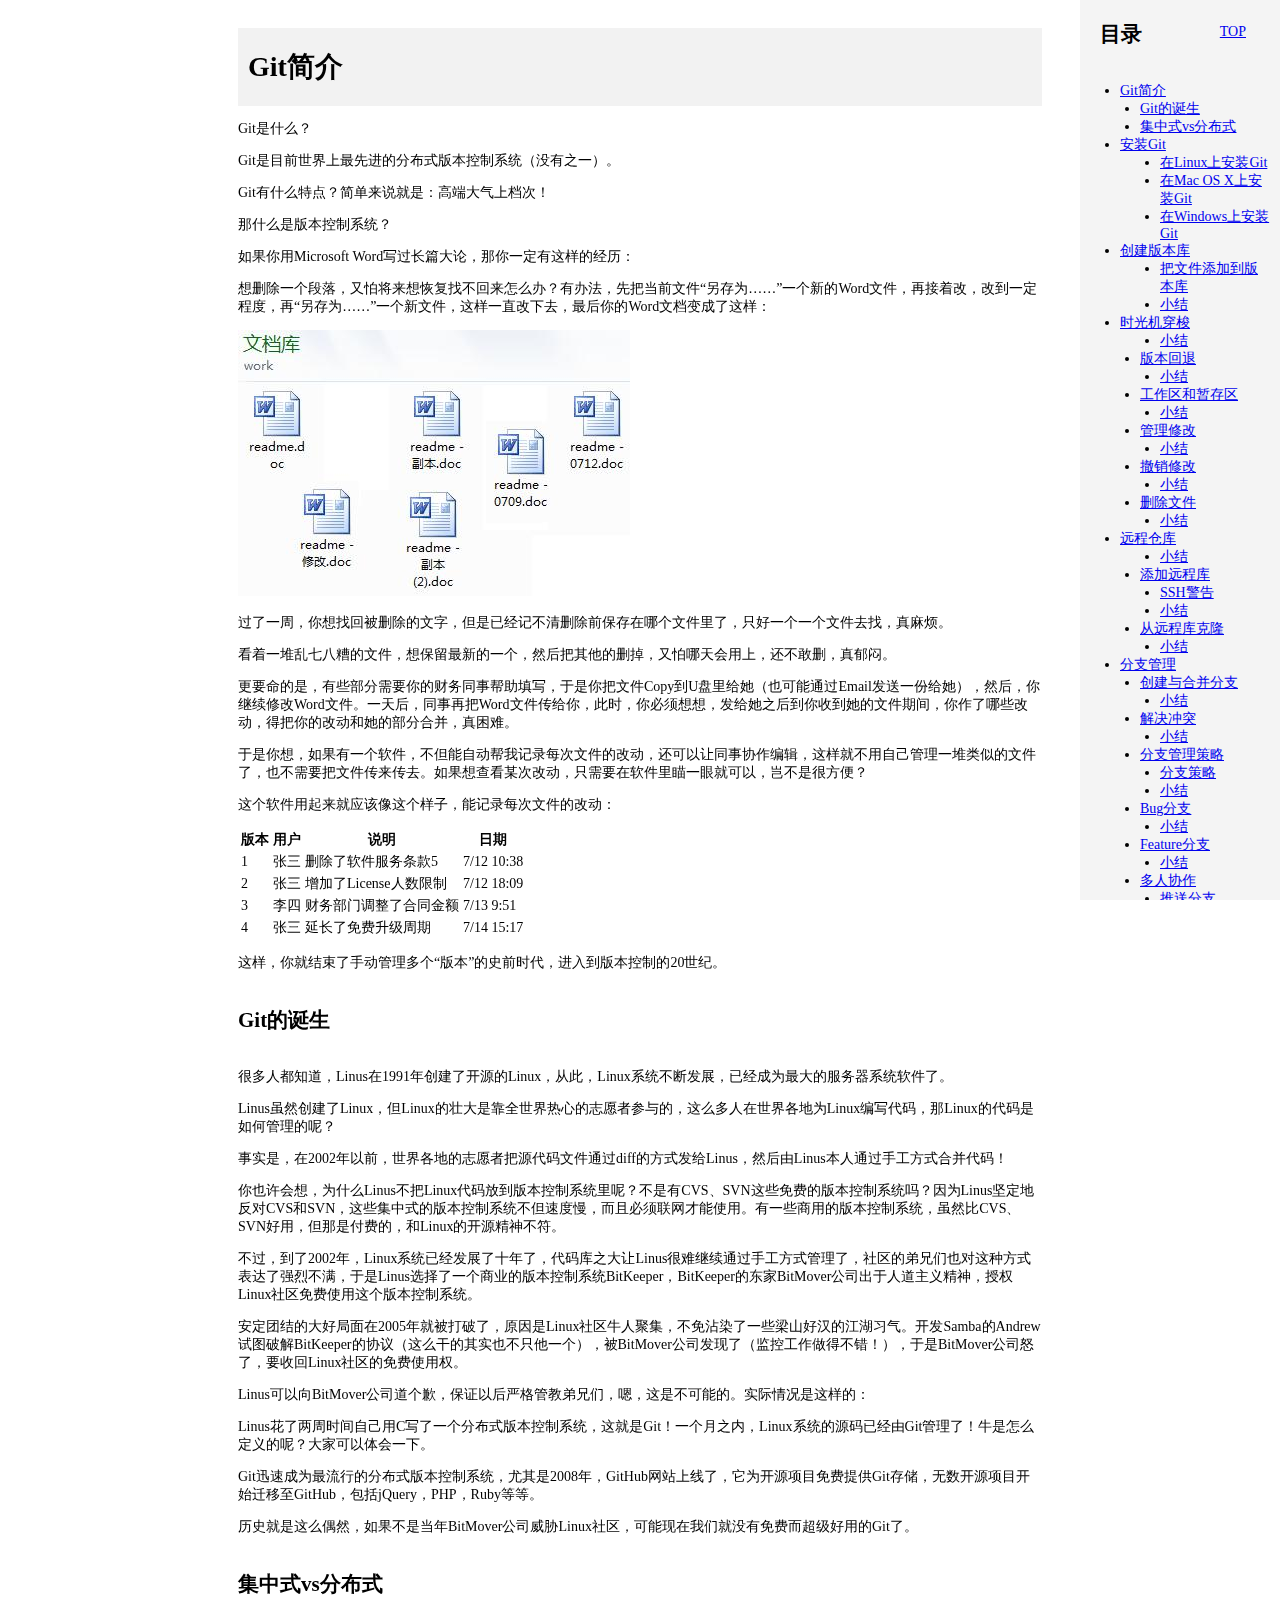
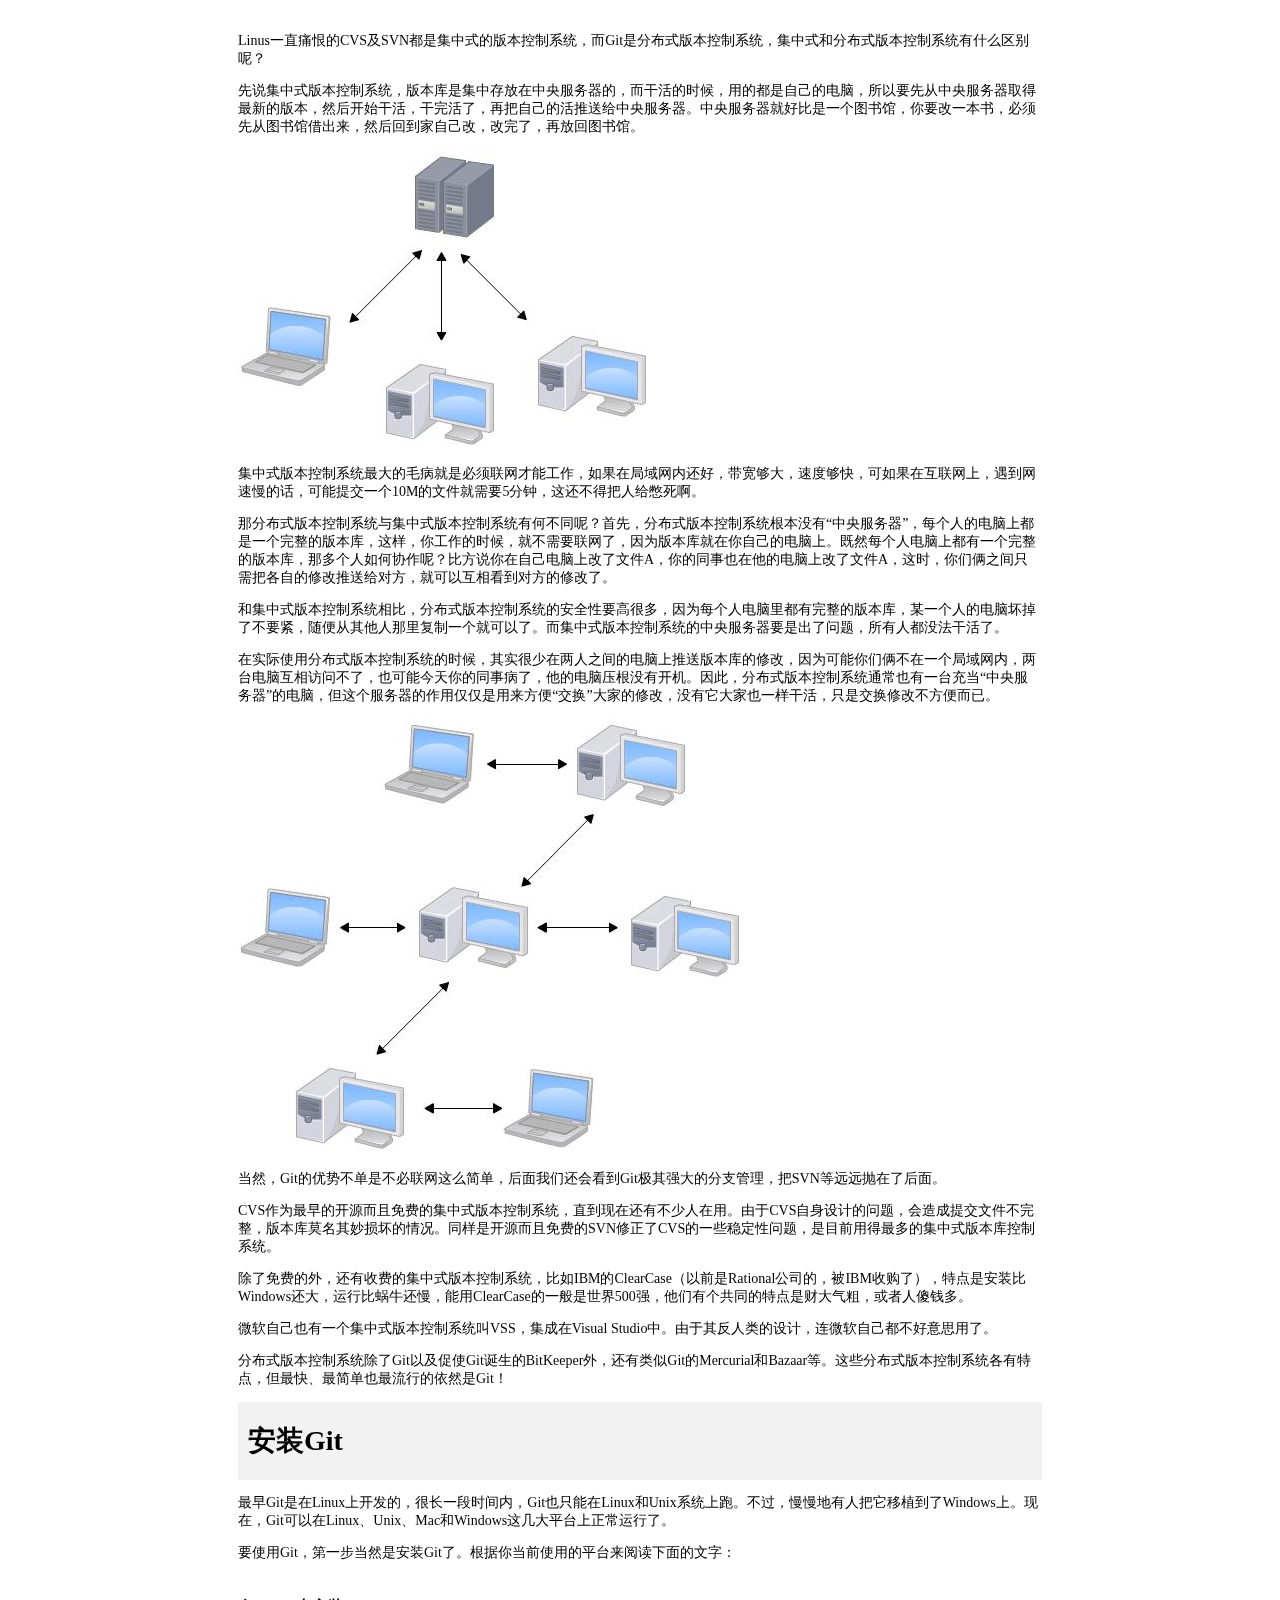
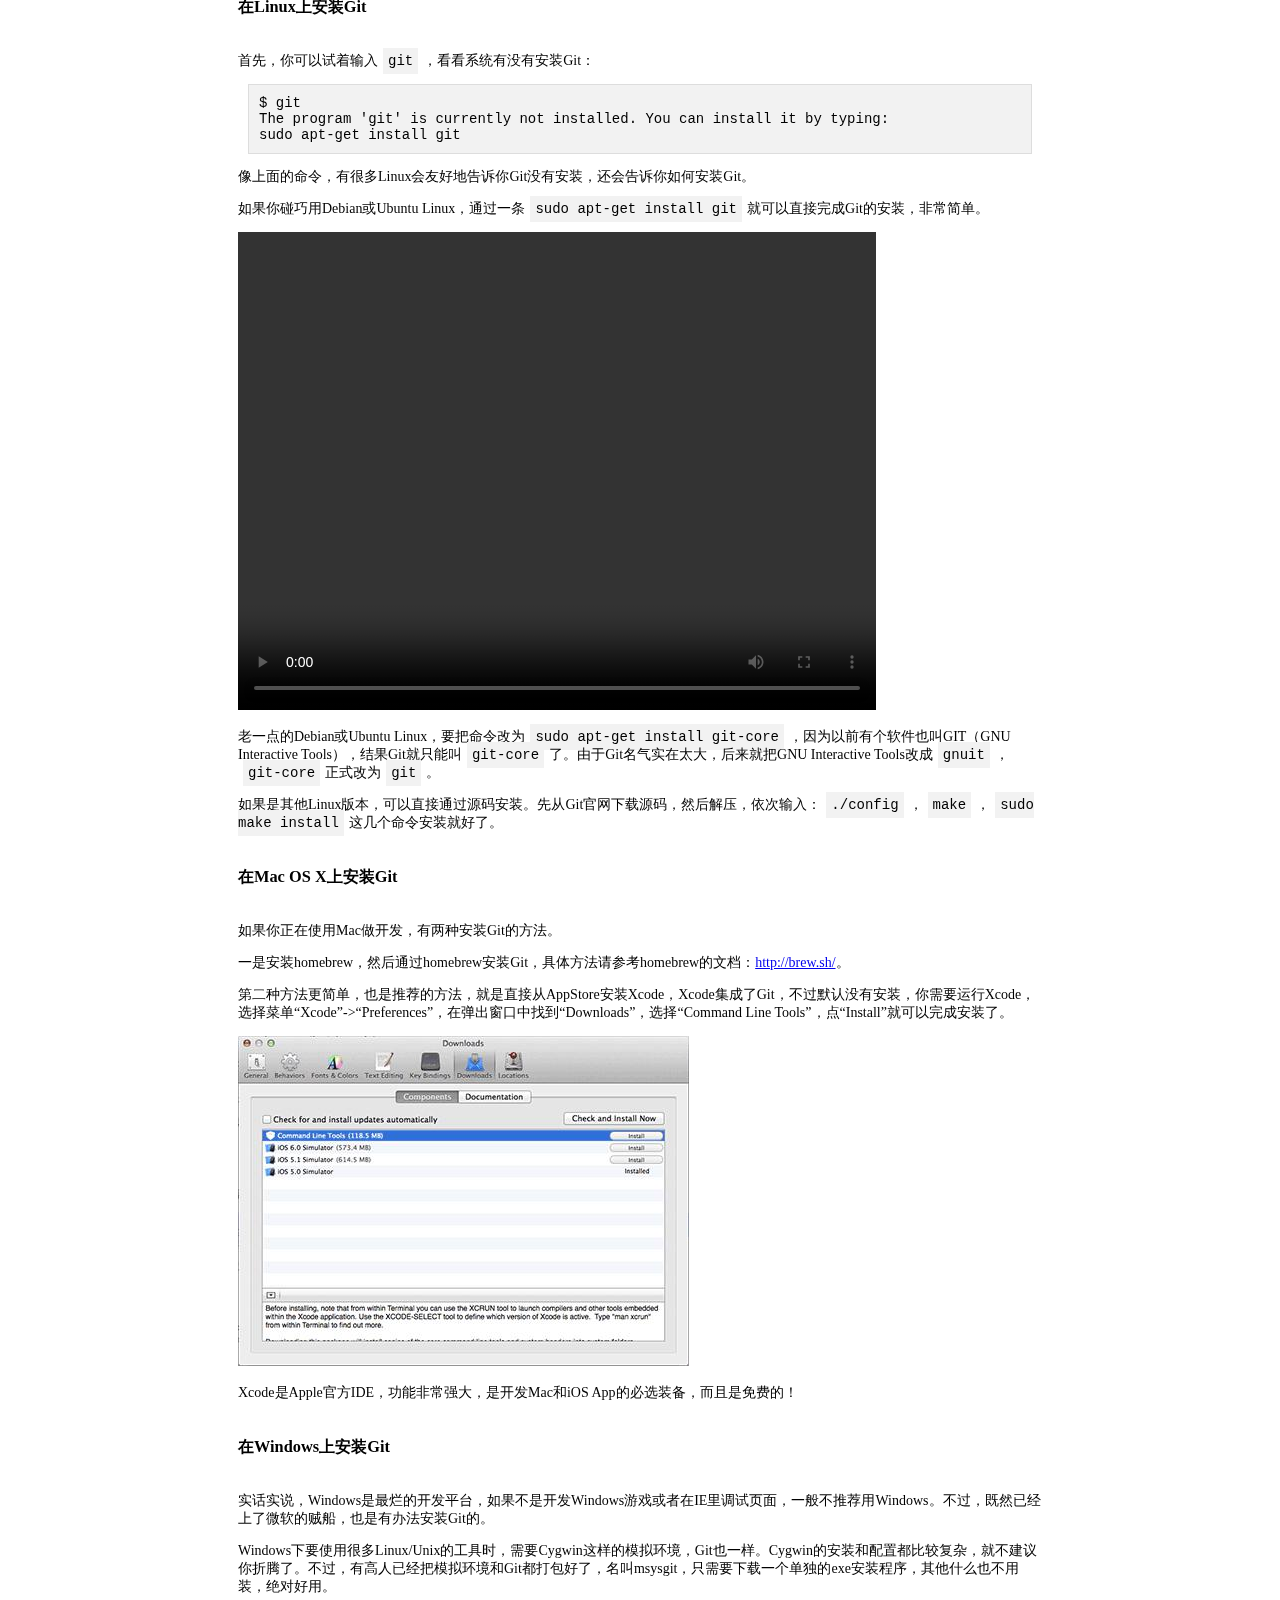
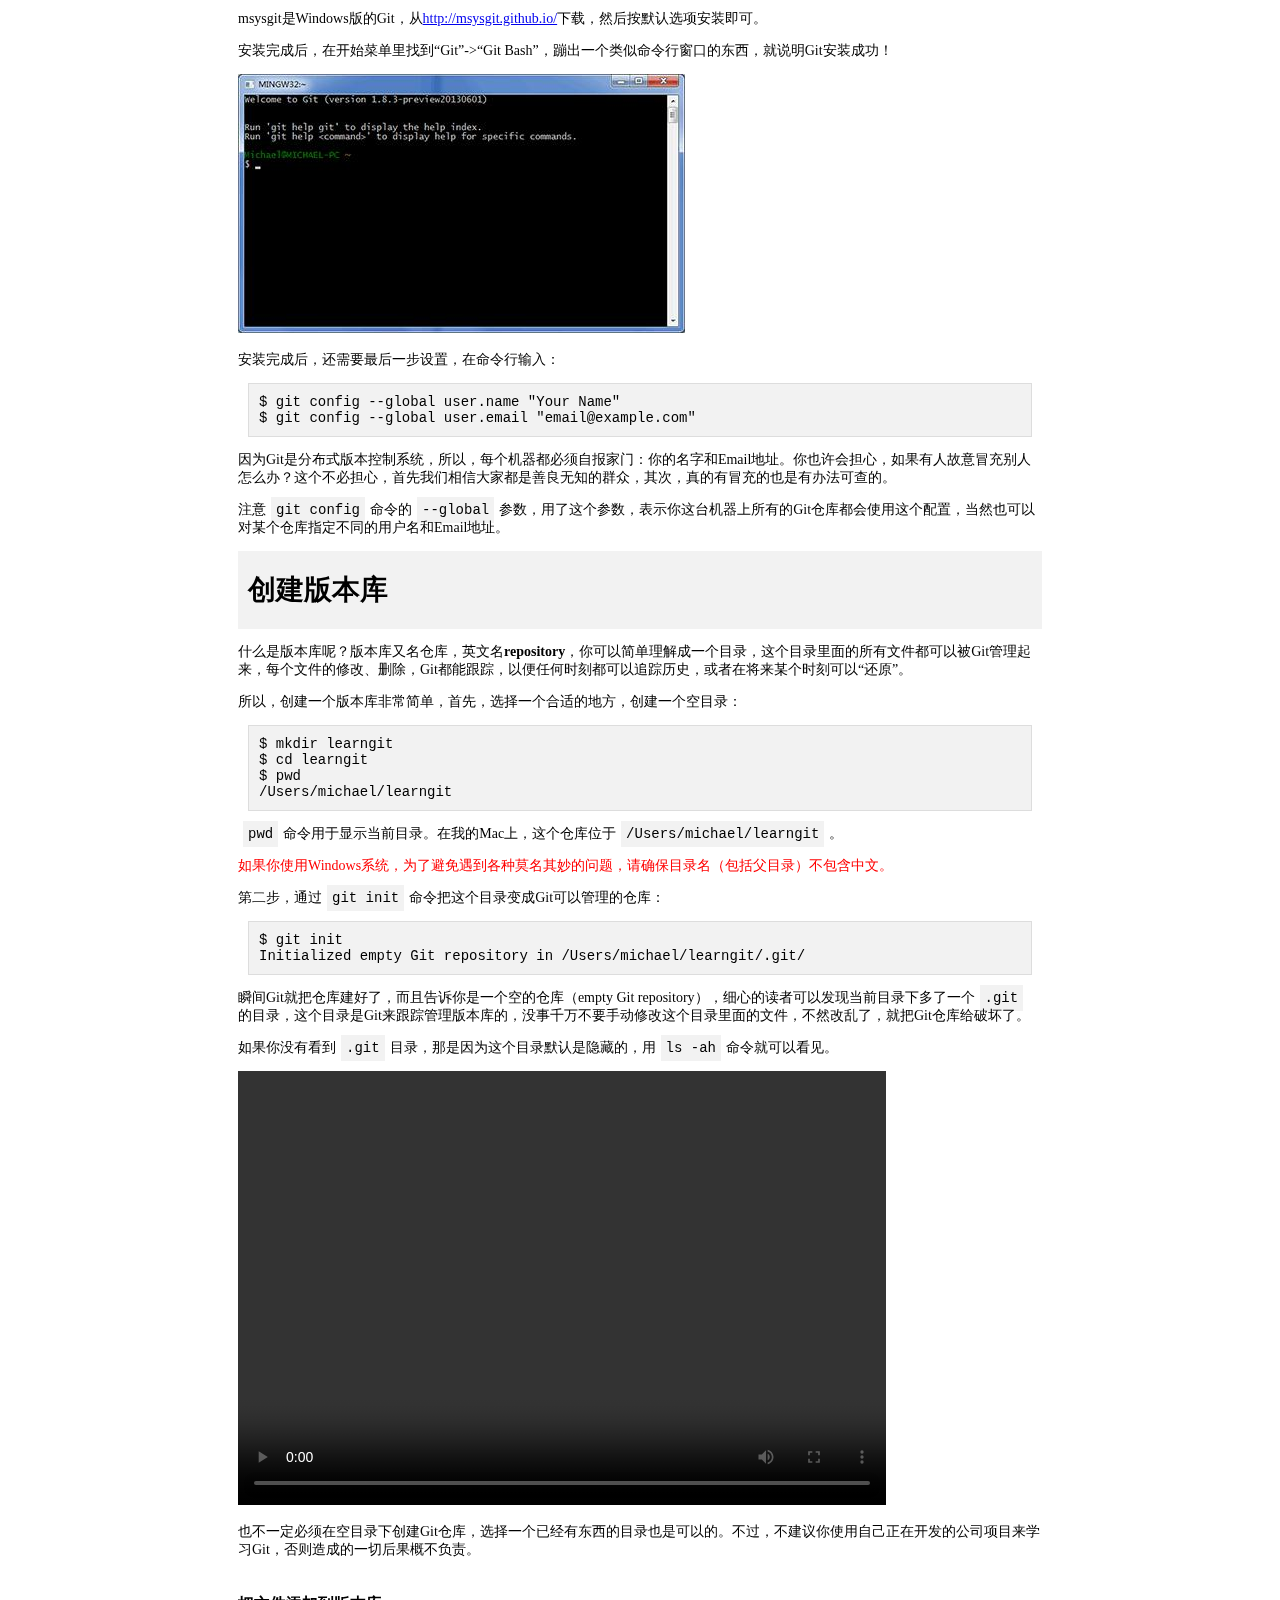
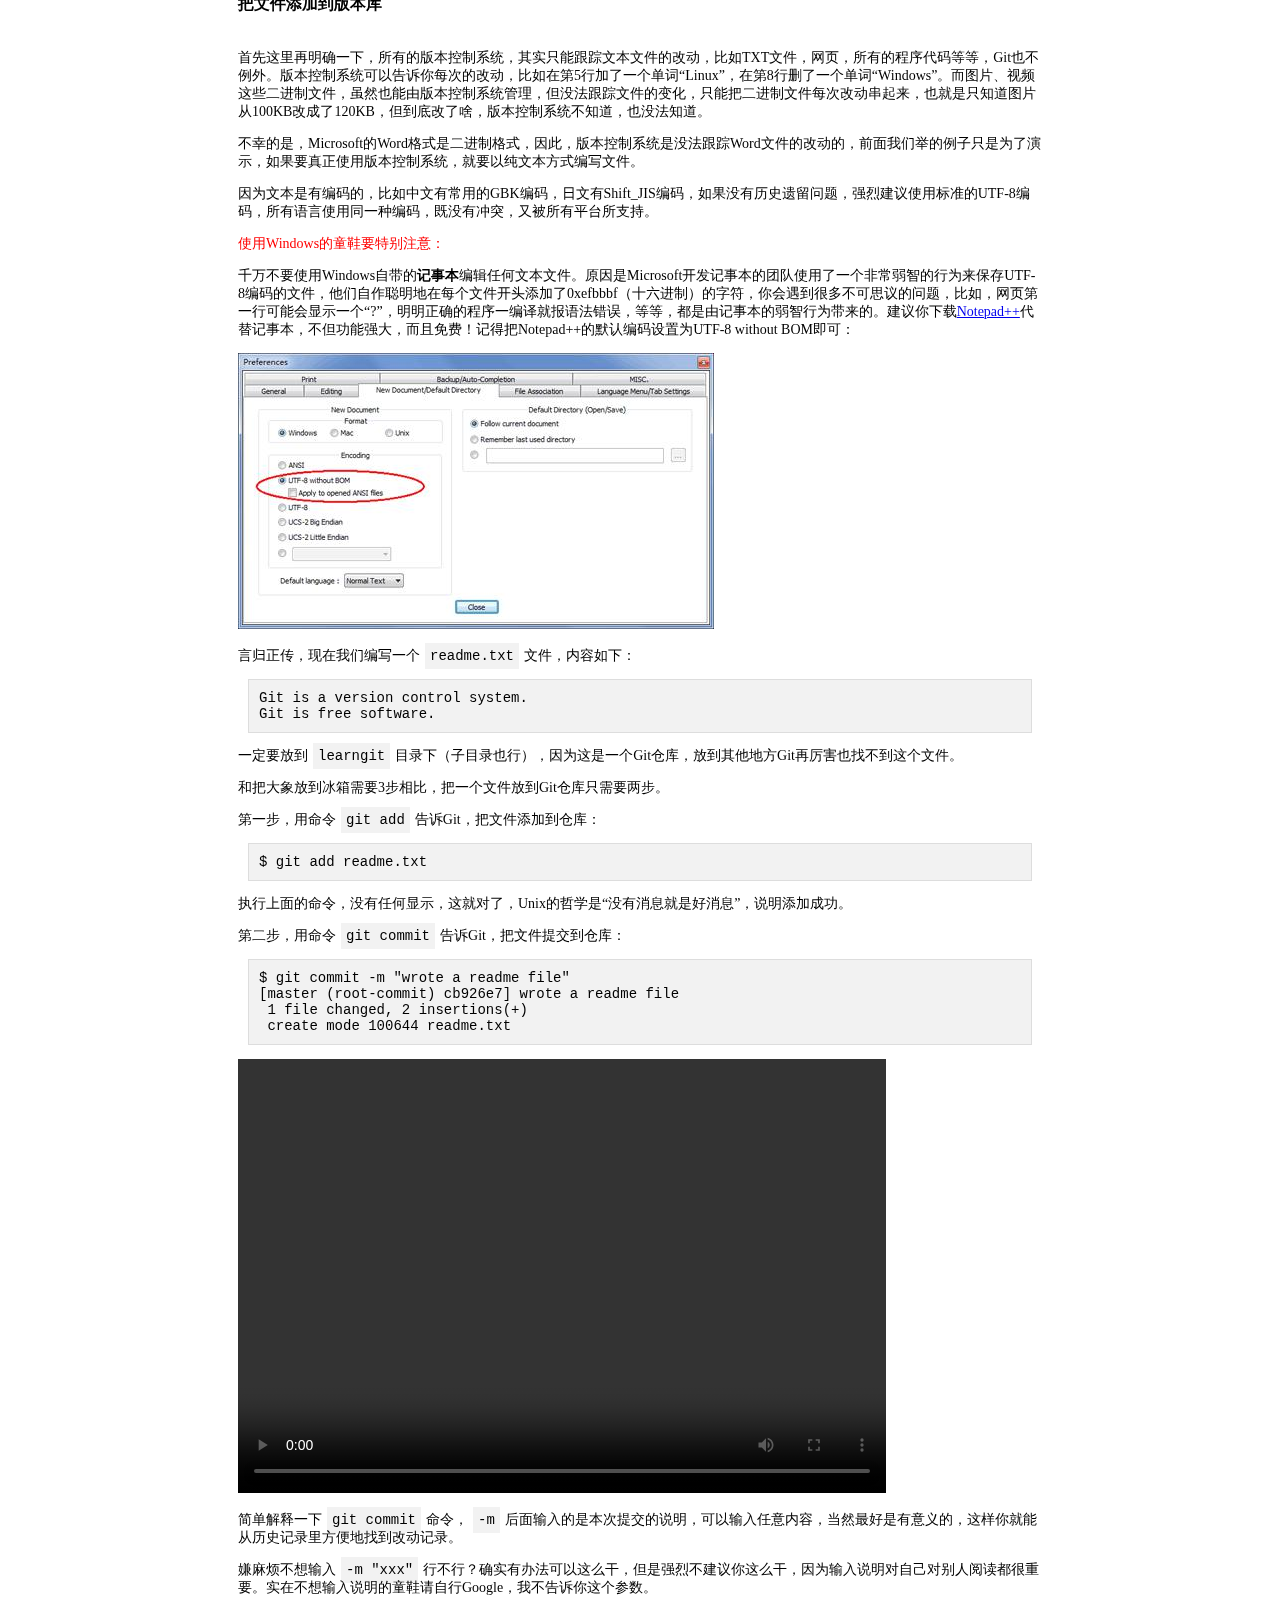
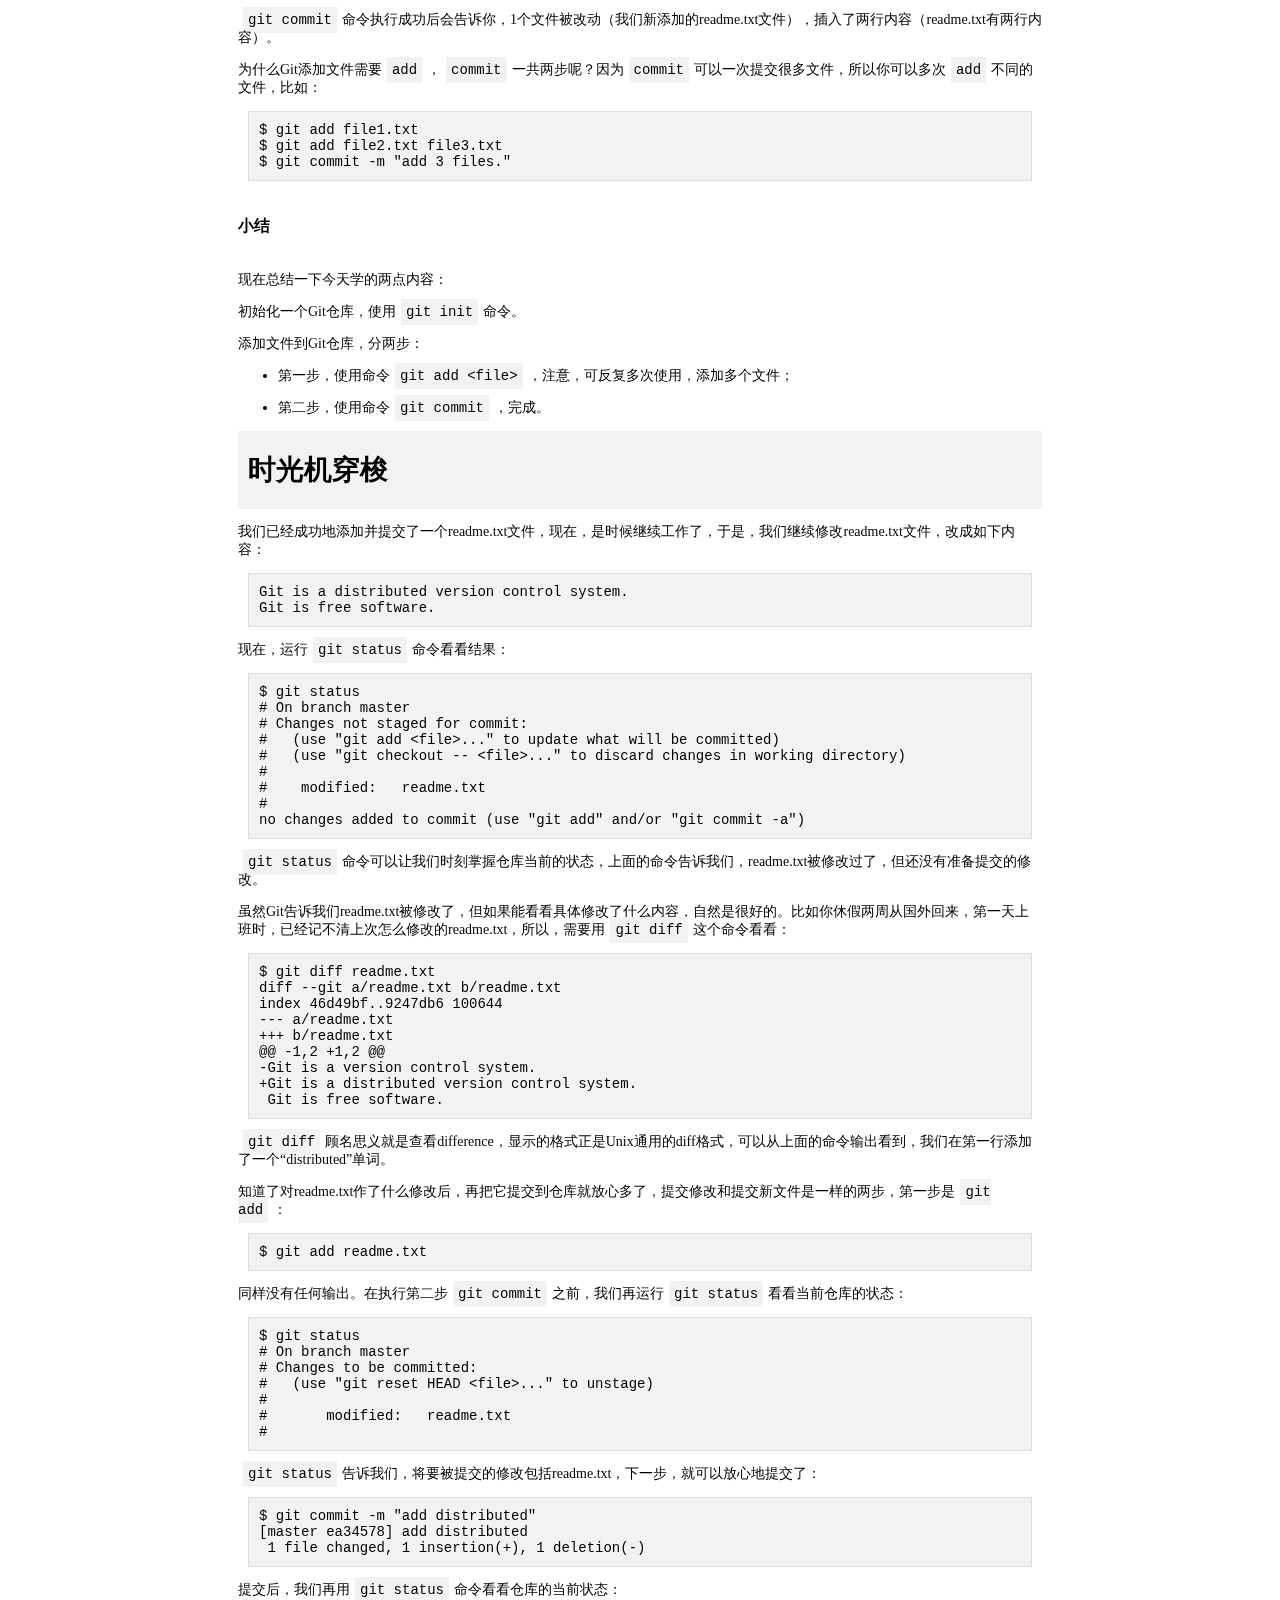
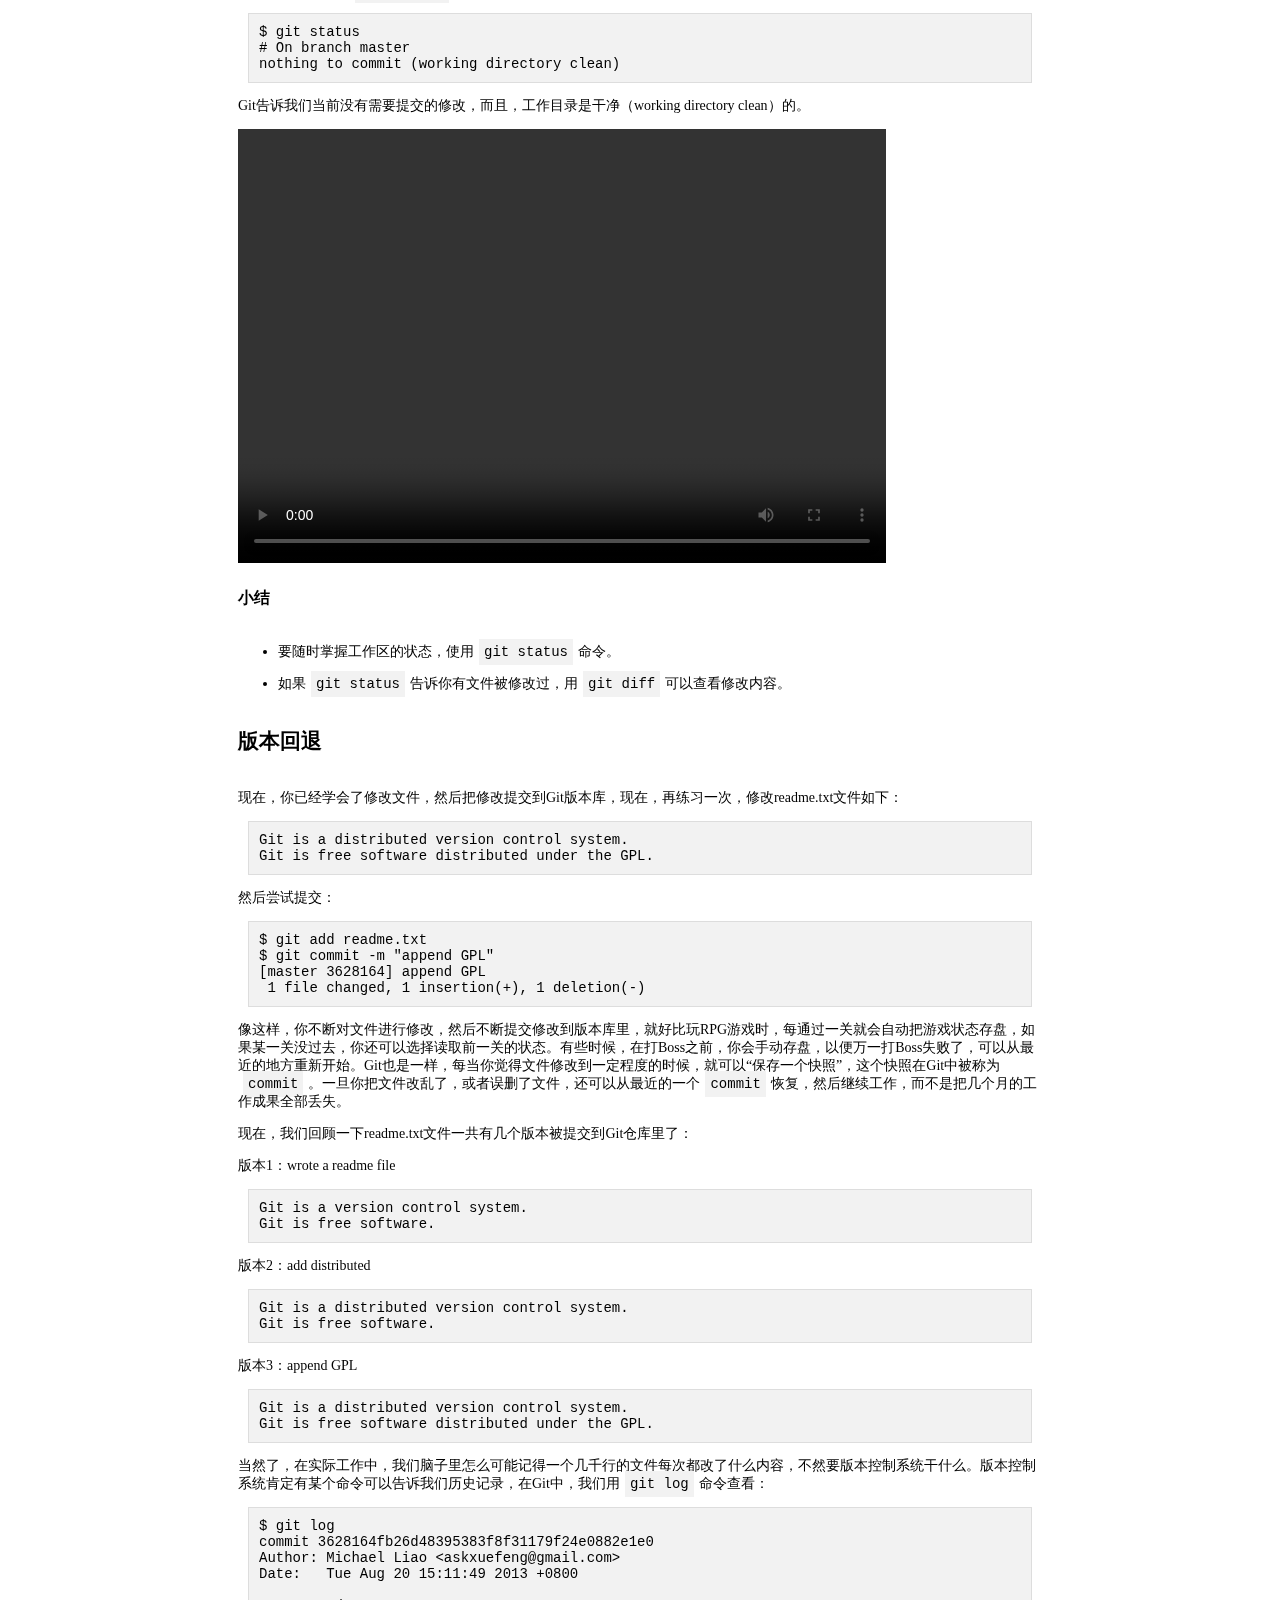
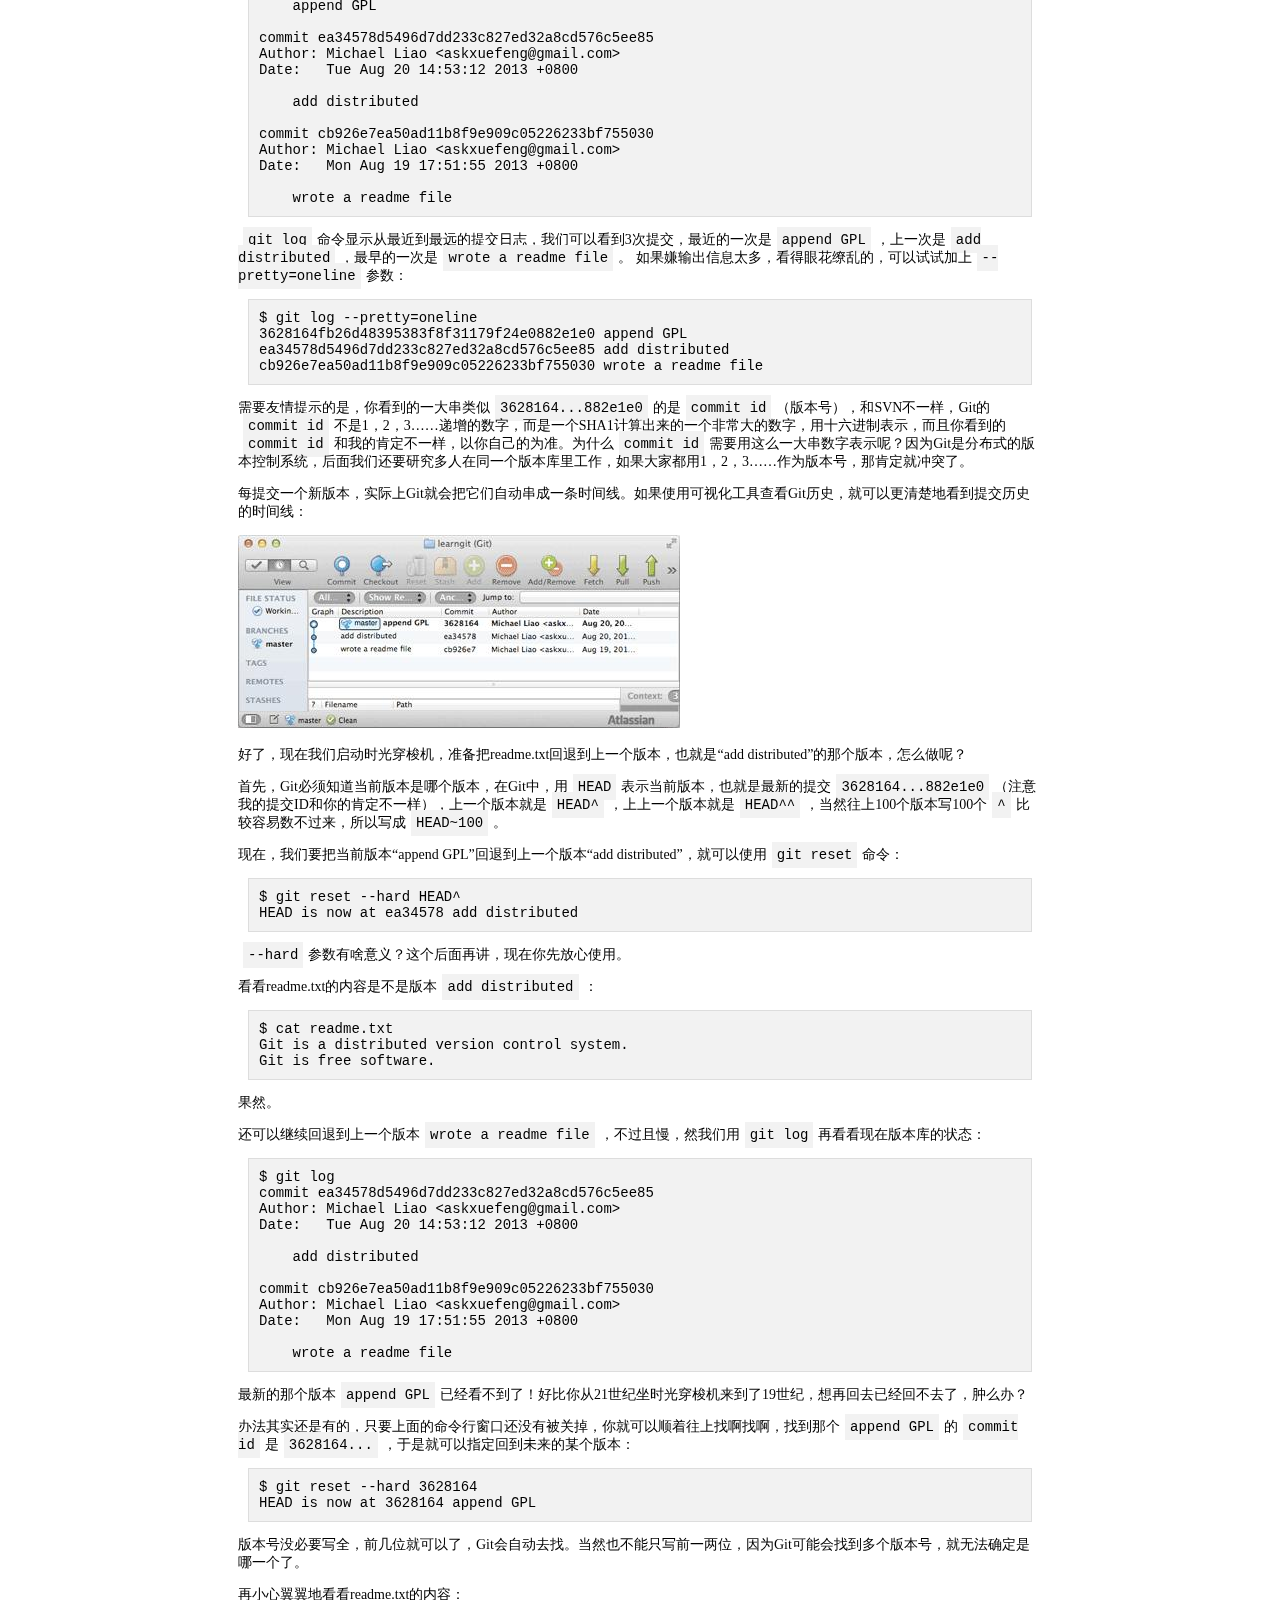
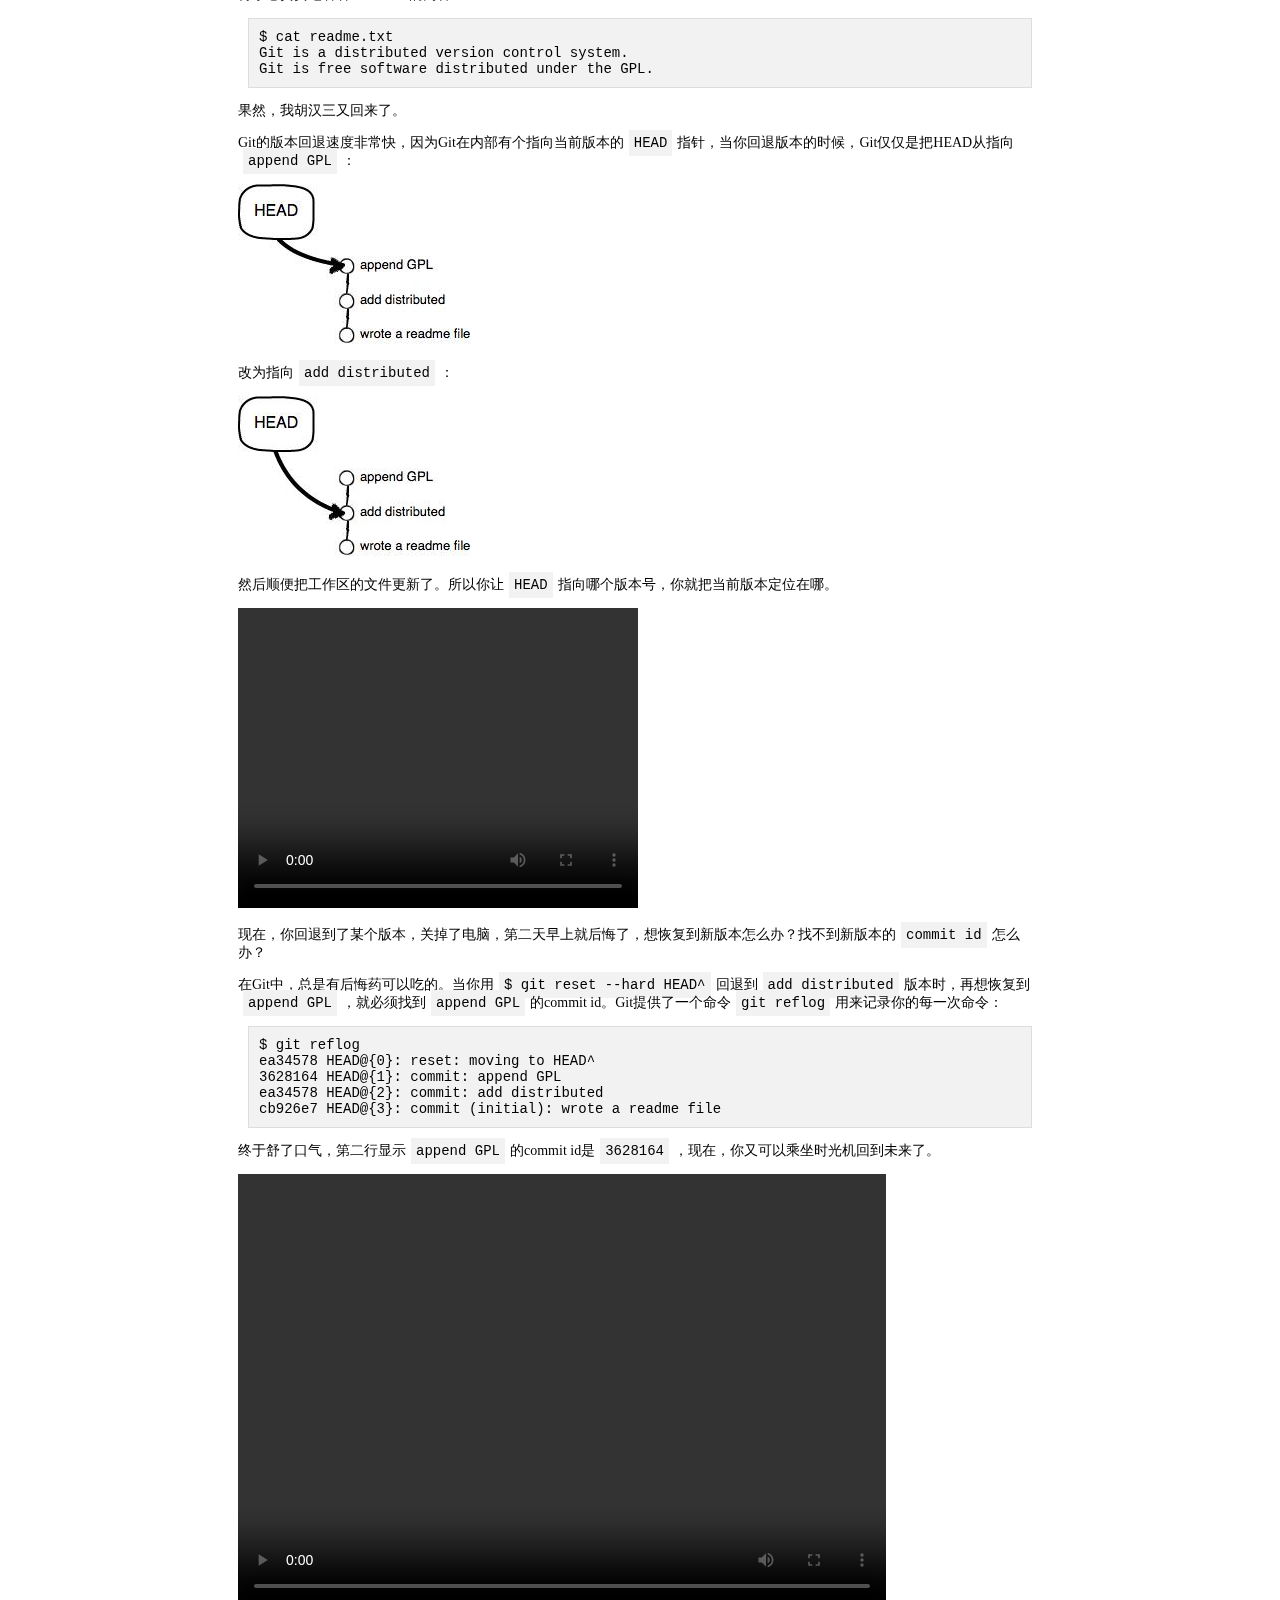
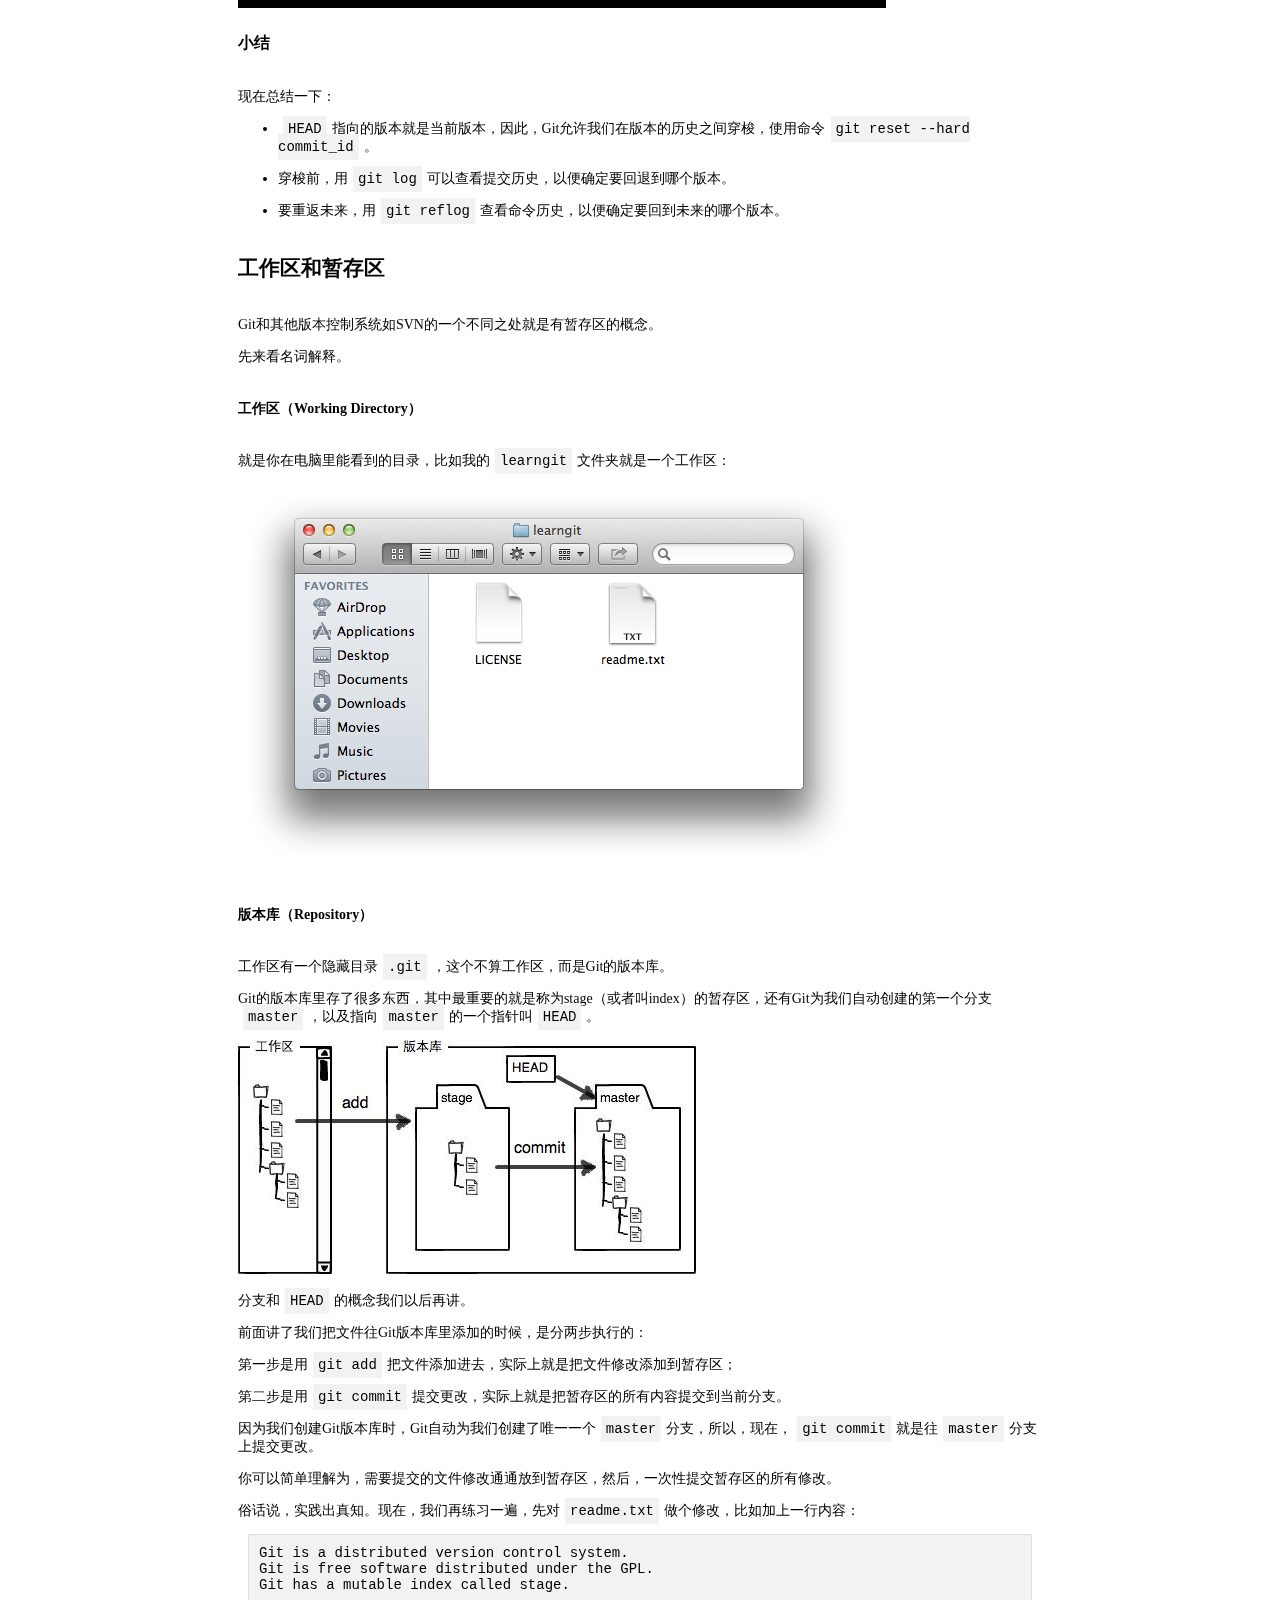
<file: git/index.html>
<!doctype html>
<html lang="en">
<head>
<meta charset="UTF-8">
<title>Git</title>
<meta name="viewport" content="width=device-width, initial-scale=1.0, maximum-scale=1.0, user-scalable=0">
<link rel="stylesheet" href="../app.css">
</head>
<body>
<div class="container">
<h1>Git简介</h1>
<p>Git是什么？</p>
<p>Git是目前世界上最先进的分布式版本控制系统（没有之一）。</p>
<p>Git有什么特点？简单来说就是：高端大气上档次！</p>
<p>那什么是版本控制系统？</p>
<p>如果你用Microsoft Word写过长篇大论，那你一定有这样的经历：</p>
<p>想删除一个段落，又怕将来想恢复找不回来怎么办？有办法，先把当前文件“另存为……”一个新的Word文件，再接着改，改到一定程度，再“另存为……”一个新文件，这样一直改下去，最后你的Word文档变成了这样：</p>
<p><img src="files/attachments/0013848606651673ff1c83932d249118bf8fd5c58c15ca2000.jpeg" alt="lots-of-docs"></p>
<p>过了一周，你想找回被删除的文字，但是已经记不清删除前保存在哪个文件里了，只好一个一个文件去找，真麻烦。</p>
<p>看着一堆乱七八糟的文件，想保留最新的一个，然后把其他的删掉，又怕哪天会用上，还不敢删，真郁闷。</p>
<p>更要命的是，有些部分需要你的财务同事帮助填写，于是你把文件Copy到U盘里给她（也可能通过Email发送一份给她），然后，你继续修改Word文件。一天后，同事再把Word文件传给你，此时，你必须想想，发给她之后到你收到她的文件期间，你作了哪些改动，得把你的改动和她的部分合并，真困难。</p>
<p>于是你想，如果有一个软件，不但能自动帮我记录每次文件的改动，还可以让同事协作编辑，这样就不用自己管理一堆类似的文件了，也不需要把文件传来传去。如果想查看某次改动，只需要在软件里瞄一眼就可以，岂不是很方便？</p>
<p>这个软件用起来就应该像这个样子，能记录每次文件的改动：</p>
<table class="table table-bordered">
<tr><th>版本</th><th>用户</th><th>说明</th><th>日期</th></tr>
<tr><td>1</td><td>张三</td><td>删除了软件服务条款5</td><td>7/12 10:38</td></tr>
<tr><td>2</td><td>张三</td><td>增加了License人数限制</td><td>7/12 18:09</td></tr>
<tr><td>3</td><td>李四</td><td>财务部门调整了合同金额</td><td>7/13 9:51</td></tr>
<tr><td>4</td><td>张三</td><td>延长了免费升级周期</td><td>7/14 15:17</td></tr>
</table>
<p>这样，你就结束了手动管理多个“版本”的史前时代，进入到版本控制的20世纪。</p>
<h2>Git的诞生</h2>
<p>很多人都知道，Linus在1991年创建了开源的Linux，从此，Linux系统不断发展，已经成为最大的服务器系统软件了。</p>
<p>Linus虽然创建了Linux，但Linux的壮大是靠全世界热心的志愿者参与的，这么多人在世界各地为Linux编写代码，那Linux的代码是如何管理的呢？</p>
<p>事实是，在2002年以前，世界各地的志愿者把源代码文件通过diff的方式发给Linus，然后由Linus本人通过手工方式合并代码！</p>
<p>你也许会想，为什么Linus不把Linux代码放到版本控制系统里呢？不是有CVS、SVN这些免费的版本控制系统吗？因为Linus坚定地反对CVS和SVN，这些集中式的版本控制系统不但速度慢，而且必须联网才能使用。有一些商用的版本控制系统，虽然比CVS、SVN好用，但那是付费的，和Linux的开源精神不符。</p>
<p>不过，到了2002年，Linux系统已经发展了十年了，代码库之大让Linus很难继续通过手工方式管理了，社区的弟兄们也对这种方式表达了强烈不满，于是Linus选择了一个商业的版本控制系统BitKeeper，BitKeeper的东家BitMover公司出于人道主义精神，授权Linux社区免费使用这个版本控制系统。</p>
<p>安定团结的大好局面在2005年就被打破了，原因是Linux社区牛人聚集，不免沾染了一些梁山好汉的江湖习气。开发Samba的Andrew试图破解BitKeeper的协议（这么干的其实也不只他一个），被BitMover公司发现了（监控工作做得不错！），于是BitMover公司怒了，要收回Linux社区的免费使用权。</p>
<p>Linus可以向BitMover公司道个歉，保证以后严格管教弟兄们，嗯，这是不可能的。实际情况是这样的：</p>
<p>Linus花了两周时间自己用C写了一个分布式版本控制系统，这就是Git！一个月之内，Linux系统的源码已经由Git管理了！牛是怎么定义的呢？大家可以体会一下。</p>
<p>Git迅速成为最流行的分布式版本控制系统，尤其是2008年，GitHub网站上线了，它为开源项目免费提供Git存储，无数开源项目开始迁移至GitHub，包括jQuery，PHP，Ruby等等。</p>
<p>历史就是这么偶然，如果不是当年BitMover公司威胁Linux社区，可能现在我们就没有免费而超级好用的Git了。</p>
<h2>集中式vs分布式</h2>
<p>Linus一直痛恨的CVS及SVN都是集中式的版本控制系统，而Git是分布式版本控制系统，集中式和分布式版本控制系统有什么区别呢？</p>
<p>先说集中式版本控制系统，版本库是集中存放在中央服务器的，而干活的时候，用的都是自己的电脑，所以要先从中央服务器取得最新的版本，然后开始干活，干完活了，再把自己的活推送给中央服务器。中央服务器就好比是一个图书馆，你要改一本书，必须先从图书馆借出来，然后回到家自己改，改完了，再放回图书馆。</p>
<p><img src="files/attachments/001384860735706fd4c70aa2ce24b45a8ade85109b0222b000.jpeg" alt="central-repo"></p>
<p>集中式版本控制系统最大的毛病就是必须联网才能工作，如果在局域网内还好，带宽够大，速度够快，可如果在互联网上，遇到网速慢的话，可能提交一个10M的文件就需要5分钟，这还不得把人给憋死啊。</p>
<p>那分布式版本控制系统与集中式版本控制系统有何不同呢？首先，分布式版本控制系统根本没有“中央服务器”，每个人的电脑上都是一个完整的版本库，这样，你工作的时候，就不需要联网了，因为版本库就在你自己的电脑上。既然每个人电脑上都有一个完整的版本库，那多个人如何协作呢？比方说你在自己电脑上改了文件A，你的同事也在他的电脑上改了文件A，这时，你们俩之间只需把各自的修改推送给对方，就可以互相看到对方的修改了。</p>
<p>和集中式版本控制系统相比，分布式版本控制系统的安全性要高很多，因为每个人电脑里都有完整的版本库，某一个人的电脑坏掉了不要紧，随便从其他人那里复制一个就可以了。而集中式版本控制系统的中央服务器要是出了问题，所有人都没法干活了。</p>
<p>在实际使用分布式版本控制系统的时候，其实很少在两人之间的电脑上推送版本库的修改，因为可能你们俩不在一个局域网内，两台电脑互相访问不了，也可能今天你的同事病了，他的电脑压根没有开机。因此，分布式版本控制系统通常也有一台充当“中央服务器”的电脑，但这个服务器的作用仅仅是用来方便“交换”大家的修改，没有它大家也一样干活，只是交换修改不方便而已。</p>
<p><img src="files/attachments/0013848607465969378d7e6d5e6452d8161cf472f835523000.jpeg" alt="distributed-repo"></p>
<p>当然，Git的优势不单是不必联网这么简单，后面我们还会看到Git极其强大的分支管理，把SVN等远远抛在了后面。</p>
<p>CVS作为最早的开源而且免费的集中式版本控制系统，直到现在还有不少人在用。由于CVS自身设计的问题，会造成提交文件不完整，版本库莫名其妙损坏的情况。同样是开源而且免费的SVN修正了CVS的一些稳定性问题，是目前用得最多的集中式版本库控制系统。</p>
<p>除了免费的外，还有收费的集中式版本控制系统，比如IBM的ClearCase（以前是Rational公司的，被IBM收购了），特点是安装比Windows还大，运行比蜗牛还慢，能用ClearCase的一般是世界500强，他们有个共同的特点是财大气粗，或者人傻钱多。</p>
<p>微软自己也有一个集中式版本控制系统叫VSS，集成在Visual Studio中。由于其反人类的设计，连微软自己都不好意思用了。</p>
<p>分布式版本控制系统除了Git以及促使Git诞生的BitKeeper外，还有类似Git的Mercurial和Bazaar等。这些分布式版本控制系统各有特点，但最快、最简单也最流行的依然是Git！</p>
<h1>安装Git</h1>
<p>最早Git是在Linux上开发的，很长一段时间内，Git也只能在Linux和Unix系统上跑。不过，慢慢地有人把它移植到了Windows上。现在，Git可以在Linux、Unix、Mac和Windows这几大平台上正常运行了。</p>
<p>要使用Git，第一步当然是安装Git了。根据你当前使用的平台来阅读下面的文字：</p>
<h3 id="-linux-git">在Linux上安装Git</h3>
<p>首先，你可以试着输入<code>git</code>，看看系统有没有安装Git：</p>
<pre><code>$ git
The program 'git' is currently not installed. You can install it by typing:
sudo apt-get install git
</code></pre>
<p>像上面的命令，有很多Linux会友好地告诉你Git没有安装，还会告诉你如何安装Git。</p>
<p>如果你碰巧用Debian或Ubuntu Linux，通过一条<code>sudo apt-get install git</code>就可以直接完成Git的安装，非常简单。</p>
<video width="638" height="478" controls>
<source src="http://michaelliao.gitcafe.io/video/git-apt-install.mp4">
<source src="http://github.liaoxuefeng.com/sinaweibopy/video/git-apt-install.mp4">
</source></source></video>
<p>老一点的Debian或Ubuntu Linux，要把命令改为<code>sudo apt-get install git-core</code>，因为以前有个软件也叫GIT（GNU Interactive Tools），结果Git就只能叫<code>git-core</code>了。由于Git名气实在太大，后来就把GNU Interactive Tools改成<code>gnuit</code>，<code>git-core</code>正式改为<code>git</code>。</p>
<p>如果是其他Linux版本，可以直接通过源码安装。先从Git官网下载源码，然后解压，依次输入：<code>./config</code>，<code>make</code>，<code>sudo make install</code>这几个命令安装就好了。</p>
<h3 id="-mac-os-x-git">在Mac OS X上安装Git</h3>
<p>如果你正在使用Mac做开发，有两种安装Git的方法。</p>
<p>一是安装homebrew，然后通过homebrew安装Git，具体方法请参考homebrew的文档：<a href="http://brew.sh/">http://brew.sh/</a>。</p>
<p>第二种方法更简单，也是推荐的方法，就是直接从AppStore安装Xcode，Xcode集成了Git，不过默认没有安装，你需要运行Xcode，选择菜单“Xcode”-&gt;“Preferences”，在弹出窗口中找到“Downloads”，选择“Command Line Tools”，点“Install”就可以完成安装了。</p>
<p><img src="files/attachments/001384907061183ba2a452af9de4a8a8640339239bc3e5e000.jpeg" alt="install-git-by-xcode"></p>
<p>Xcode是Apple官方IDE，功能非常强大，是开发Mac和iOS App的必选装备，而且是免费的！</p>
<h3 id="-windows-git">在Windows上安装Git</h3>
<p>实话实说，Windows是最烂的开发平台，如果不是开发Windows游戏或者在IE里调试页面，一般不推荐用Windows。不过，既然已经上了微软的贼船，也是有办法安装Git的。</p>
<p>Windows下要使用很多Linux/Unix的工具时，需要Cygwin这样的模拟环境，Git也一样。Cygwin的安装和配置都比较复杂，就不建议你折腾了。不过，有高人已经把模拟环境和Git都打包好了，名叫msysgit，只需要下载一个单独的exe安装程序，其他什么也不用装，绝对好用。</p>
<p>msysgit是Windows版的Git，从<a href="http://msysgit.github.io/">http://msysgit.github.io/</a>下载，然后按默认选项安装即可。</p>
<p>安装完成后，在开始菜单里找到“Git”-&gt;“Git Bash”，蹦出一个类似命令行窗口的东西，就说明Git安装成功！</p>
<p><img src="files/attachments/001384907073134ef6feff559cf4ce3a2c5c588d2831c0a000.jpeg" alt="install-git-on-windows"></p>
<p>安装完成后，还需要最后一步设置，在命令行输入：</p>
<pre><code>$ git config --global user.name "Your Name"
$ git config --global user.email "email@example.com"
</code></pre>
<p>因为Git是分布式版本控制系统，所以，每个机器都必须自报家门：你的名字和Email地址。你也许会担心，如果有人故意冒充别人怎么办？这个不必担心，首先我们相信大家都是善良无知的群众，其次，真的有冒充的也是有办法可查的。</p>
<p>注意<code>git config</code>命令的<code>--global</code>参数，用了这个参数，表示你这台机器上所有的Git仓库都会使用这个配置，当然也可以对某个仓库指定不同的用户名和Email地址。</p>
<h1>创建版本库</h1>
<p>什么是版本库呢？版本库又名仓库，英文名<strong>repository</strong>，你可以简单理解成一个目录，这个目录里面的所有文件都可以被Git管理起来，每个文件的修改、删除，Git都能跟踪，以便任何时刻都可以追踪历史，或者在将来某个时刻可以“还原”。</p>
<p>所以，创建一个版本库非常简单，首先，选择一个合适的地方，创建一个空目录：</p>
<pre><code>$ mkdir learngit
$ cd learngit
$ pwd
/Users/michael/learngit
</code></pre>
<p><code>pwd</code>命令用于显示当前目录。在我的Mac上，这个仓库位于<code>/Users/michael/learngit</code>。</p>
<p><span style="color:red">如果你使用Windows系统，为了避免遇到各种莫名其妙的问题，请确保目录名（包括父目录）不包含中文。</span></p>
<p>第二步，通过<code>git init</code>命令把这个目录变成Git可以管理的仓库：</p>
<pre><code>$ git init
Initialized empty Git repository in /Users/michael/learngit/.git/
</code></pre>
<p>瞬间Git就把仓库建好了，而且告诉你是一个空的仓库（empty Git repository），细心的读者可以发现当前目录下多了一个<code>.git</code>的目录，这个目录是Git来跟踪管理版本库的，没事千万不要手动修改这个目录里面的文件，不然改乱了，就把Git仓库给破坏了。</p>
<p>如果你没有看到<code>.git</code>目录，那是因为这个目录默认是隐藏的，用<code>ls -ah</code>命令就可以看见。</p>
<video width="648" height="434" controls>
<source src="http://michaelliao.gitcafe.io/video/git-init.mp4">
<source src="http://github.liaoxuefeng.com/sinaweibopy/video/git-init.mp4">
</source></source></video>
<p>也不一定必须在空目录下创建Git仓库，选择一个已经有东西的目录也是可以的。不过，不建议你使用自己正在开发的公司项目来学习Git，否则造成的一切后果概不负责。</p>
<h3 id="-">把文件添加到版本库</h3>
<p>首先这里再明确一下，所有的版本控制系统，其实只能跟踪文本文件的改动，比如TXT文件，网页，所有的程序代码等等，Git也不例外。版本控制系统可以告诉你每次的改动，比如在第5行加了一个单词“Linux”，在第8行删了一个单词“Windows”。而图片、视频这些二进制文件，虽然也能由版本控制系统管理，但没法跟踪文件的变化，只能把二进制文件每次改动串起来，也就是只知道图片从100KB改成了120KB，但到底改了啥，版本控制系统不知道，也没法知道。</p>
<p>不幸的是，Microsoft的Word格式是二进制格式，因此，版本控制系统是没法跟踪Word文件的改动的，前面我们举的例子只是为了演示，如果要真正使用版本控制系统，就要以纯文本方式编写文件。</p>
<p>因为文本是有编码的，比如中文有常用的GBK编码，日文有Shift_JIS编码，如果没有历史遗留问题，强烈建议使用标准的UTF-8编码，所有语言使用同一种编码，既没有冲突，又被所有平台所支持。</p>
<p><span style="color:red">使用Windows的童鞋要特别注意：</span></p>
<p>千万不要使用Windows自带的<strong>记事本</strong>编辑任何文本文件。原因是Microsoft开发记事本的团队使用了一个非常弱智的行为来保存UTF-8编码的文件，他们自作聪明地在每个文件开头添加了0xefbbbf（十六进制）的字符，你会遇到很多不可思议的问题，比如，网页第一行可能会显示一个“?”，明明正确的程序一编译就报语法错误，等等，都是由记事本的弱智行为带来的。建议你下载<a href="http://notepad-plus-plus.org/">Notepad++</a>代替记事本，不但功能强大，而且免费！记得把Notepad++的默认编码设置为UTF-8 without BOM即可：</p>
<p><img src="files/attachments/001384907170801199e153159cc4a438bed8d255edf157a000.jpeg" alt="set-utf8-notepad++"></p>
<p>言归正传，现在我们编写一个<code>readme.txt</code>文件，内容如下：</p>
<pre><code>Git is a version control system.
Git is free software.
</code></pre>
<p>一定要放到<code>learngit</code>目录下（子目录也行），因为这是一个Git仓库，放到其他地方Git再厉害也找不到这个文件。</p>
<p>和把大象放到冰箱需要3步相比，把一个文件放到Git仓库只需要两步。</p>
<p>第一步，用命令<code>git add</code>告诉Git，把文件添加到仓库：</p>
<pre><code>$ git add readme.txt
</code></pre>
<p>执行上面的命令，没有任何显示，这就对了，Unix的哲学是“没有消息就是好消息”，说明添加成功。</p>
<p>第二步，用命令<code>git commit</code>告诉Git，把文件提交到仓库：</p>
<pre><code>$ git commit -m "wrote a readme file"
[master (root-commit) cb926e7] wrote a readme file
 1 file changed, 2 insertions(+)
 create mode 100644 readme.txt
</code></pre>
<video width="648" height="434" controls>
<source src="http://michaelliao.gitcafe.io/video/add-and-commit.mp4">
<source src="http://github.liaoxuefeng.com/sinaweibopy/video/add-and-commit.mp4">
</source></source></video>
<p>简单解释一下<code>git commit</code>命令，<code>-m</code>后面输入的是本次提交的说明，可以输入任意内容，当然最好是有意义的，这样你就能从历史记录里方便地找到改动记录。</p>
<p>嫌麻烦不想输入<code>-m "xxx"</code>行不行？确实有办法可以这么干，但是强烈不建议你这么干，因为输入说明对自己对别人阅读都很重要。实在不想输入说明的童鞋请自行Google，我不告诉你这个参数。</p>
<p><code>git commit</code>命令执行成功后会告诉你，1个文件被改动（我们新添加的readme.txt文件），插入了两行内容（readme.txt有两行内容）。</p>
<p>为什么Git添加文件需要<code>add</code>，<code>commit</code>一共两步呢？因为<code>commit</code>可以一次提交很多文件，所以你可以多次<code>add</code>不同的文件，比如：</p>
<pre><code>$ git add file1.txt
$ git add file2.txt file3.txt
$ git commit -m "add 3 files."
</code></pre>
<h3 id="-">小结</h3>
<p>现在总结一下今天学的两点内容：</p>
<p>初始化一个Git仓库，使用<code>git init</code>命令。</p>
<p>添加文件到Git仓库，分两步：</p>
<ul>
<li><p>第一步，使用命令<code>git add &lt;file&gt;</code>，注意，可反复多次使用，添加多个文件；</p>
</li>
<li><p>第二步，使用命令<code>git commit</code>，完成。</p>
</li>
</ul>
<h1>时光机穿梭</h1>
<p>我们已经成功地添加并提交了一个readme.txt文件，现在，是时候继续工作了，于是，我们继续修改readme.txt文件，改成如下内容：</p>
<pre><code>Git is a distributed version control system.
Git is free software.
</code></pre>
<p>现在，运行<code>git status</code>命令看看结果：</p>
<pre><code>$ git status
# On branch master
# Changes not staged for commit:
#   (use "git add &lt;file&gt;..." to update what will be committed)
#   (use "git checkout -- &lt;file&gt;..." to discard changes in working directory)
#
#    modified:   readme.txt
#
no changes added to commit (use "git add" and/or "git commit -a")
</code></pre>
<p><code>git status</code>命令可以让我们时刻掌握仓库当前的状态，上面的命令告诉我们，readme.txt被修改过了，但还没有准备提交的修改。</p>
<p>虽然Git告诉我们readme.txt被修改了，但如果能看看具体修改了什么内容，自然是很好的。比如你休假两周从国外回来，第一天上班时，已经记不清上次怎么修改的readme.txt，所以，需要用<code>git diff</code>这个命令看看：</p>
<pre><code>$ git diff readme.txt
diff --git a/readme.txt b/readme.txt
index 46d49bf..9247db6 100644
--- a/readme.txt
+++ b/readme.txt
@@ -1,2 +1,2 @@
-Git is a version control system.
+Git is a distributed version control system.
 Git is free software.
</code></pre>
<p><code>git diff</code>顾名思义就是查看difference，显示的格式正是Unix通用的diff格式，可以从上面的命令输出看到，我们在第一行添加了一个“distributed”单词。</p>
<p>知道了对readme.txt作了什么修改后，再把它提交到仓库就放心多了，提交修改和提交新文件是一样的两步，第一步是<code>git add</code>：</p>
<pre><code>$ git add readme.txt
</code></pre>
<p>同样没有任何输出。在执行第二步<code>git commit</code>之前，我们再运行<code>git status</code>看看当前仓库的状态：</p>
<pre><code>$ git status
# On branch master
# Changes to be committed:
#   (use "git reset HEAD &lt;file&gt;..." to unstage)
#
#       modified:   readme.txt
#
</code></pre>
<p><code>git status</code>告诉我们，将要被提交的修改包括readme.txt，下一步，就可以放心地提交了：</p>
<pre><code>$ git commit -m "add distributed"
[master ea34578] add distributed
 1 file changed, 1 insertion(+), 1 deletion(-)
</code></pre>
<p>提交后，我们再用<code>git status</code>命令看看仓库的当前状态：</p>
<pre><code>$ git status
# On branch master
nothing to commit (working directory clean)
</code></pre>
<p>Git告诉我们当前没有需要提交的修改，而且，工作目录是干净（working directory clean）的。</p>
<video width="648" height="434" controls>
<source src="http://michaelliao.gitcafe.io/video/git-diff-status.mp4">
<source src="http://github.liaoxuefeng.com/sinaweibopy/video/git-diff-status.mp4">
</source></source></video>
<h3 id="-">小结</h3>
<ul>
<li><p>要随时掌握工作区的状态，使用<code>git status</code>命令。</p>
</li>
<li><p>如果<code>git status</code>告诉你有文件被修改过，用<code>git diff</code>可以查看修改内容。</p>
</li>
</ul>
<h2>版本回退</h2>
<p>现在，你已经学会了修改文件，然后把修改提交到Git版本库，现在，再练习一次，修改readme.txt文件如下：</p>
<pre><code>Git is a distributed version control system.
Git is free software distributed under the GPL.
</code></pre>
<p>然后尝试提交：</p>
<pre><code>$ git add readme.txt
$ git commit -m "append GPL"
[master 3628164] append GPL
 1 file changed, 1 insertion(+), 1 deletion(-)
</code></pre>
<p>像这样，你不断对文件进行修改，然后不断提交修改到版本库里，就好比玩RPG游戏时，每通过一关就会自动把游戏状态存盘，如果某一关没过去，你还可以选择读取前一关的状态。有些时候，在打Boss之前，你会手动存盘，以便万一打Boss失败了，可以从最近的地方重新开始。Git也是一样，每当你觉得文件修改到一定程度的时候，就可以“保存一个快照”，这个快照在Git中被称为<code>commit</code>。一旦你把文件改乱了，或者误删了文件，还可以从最近的一个<code>commit</code>恢复，然后继续工作，而不是把几个月的工作成果全部丢失。</p>
<p>现在，我们回顾一下readme.txt文件一共有几个版本被提交到Git仓库里了：</p>
<p>版本1：wrote a readme file</p>
<pre><code>Git is a version control system.
Git is free software.
</code></pre>
<p>版本2：add distributed</p>
<pre><code>Git is a distributed version control system.
Git is free software.
</code></pre>
<p>版本3：append GPL</p>
<pre><code>Git is a distributed version control system.
Git is free software distributed under the GPL.
</code></pre>
<p>当然了，在实际工作中，我们脑子里怎么可能记得一个几千行的文件每次都改了什么内容，不然要版本控制系统干什么。版本控制系统肯定有某个命令可以告诉我们历史记录，在Git中，我们用<code>git log</code>命令查看：</p>
<pre><code>$ git log
commit 3628164fb26d48395383f8f31179f24e0882e1e0
Author: Michael Liao &lt;askxuefeng@gmail.com&gt;
Date:   Tue Aug 20 15:11:49 2013 +0800

    append GPL

commit ea34578d5496d7dd233c827ed32a8cd576c5ee85
Author: Michael Liao &lt;askxuefeng@gmail.com&gt;
Date:   Tue Aug 20 14:53:12 2013 +0800

    add distributed

commit cb926e7ea50ad11b8f9e909c05226233bf755030
Author: Michael Liao &lt;askxuefeng@gmail.com&gt;
Date:   Mon Aug 19 17:51:55 2013 +0800

    wrote a readme file
</code></pre>
<p><code>git log</code>命令显示从最近到最远的提交日志，我们可以看到3次提交，最近的一次是<code>append GPL</code>，上一次是<code>add distributed</code>，最早的一次是<code>wrote a readme file</code>。
如果嫌输出信息太多，看得眼花缭乱的，可以试试加上<code>--pretty=oneline</code>参数：</p>
<pre><code>$ git log --pretty=oneline
3628164fb26d48395383f8f31179f24e0882e1e0 append GPL
ea34578d5496d7dd233c827ed32a8cd576c5ee85 add distributed
cb926e7ea50ad11b8f9e909c05226233bf755030 wrote a readme file
</code></pre>
<p>需要友情提示的是，你看到的一大串类似<code>3628164...882e1e0</code>的是<code>commit id</code>（版本号），和SVN不一样，Git的<code>commit id</code>不是1，2，3……递增的数字，而是一个SHA1计算出来的一个非常大的数字，用十六进制表示，而且你看到的<code>commit id</code>和我的肯定不一样，以你自己的为准。为什么<code>commit id</code>需要用这么一大串数字表示呢？因为Git是分布式的版本控制系统，后面我们还要研究多人在同一个版本库里工作，如果大家都用1，2，3……作为版本号，那肯定就冲突了。</p>
<p>每提交一个新版本，实际上Git就会把它们自动串成一条时间线。如果使用可视化工具查看Git历史，就可以更清楚地看到提交历史的时间线：</p>
<p><img src="files/attachments/001384907545599be4a60a0b5044447b47c8d8b805a25d2000.jpeg" alt="git-log-timeline"></p>
<p>好了，现在我们启动时光穿梭机，准备把readme.txt回退到上一个版本，也就是“add distributed”的那个版本，怎么做呢？</p>
<p>首先，Git必须知道当前版本是哪个版本，在Git中，用<code>HEAD</code>表示当前版本，也就是最新的提交<code>3628164...882e1e0</code>（注意我的提交ID和你的肯定不一样），上一个版本就是<code>HEAD^</code>，上上一个版本就是<code>HEAD^^</code>，当然往上100个版本写100个<code>^</code>比较容易数不过来，所以写成<code>HEAD~100</code>。</p>
<p>现在，我们要把当前版本“append GPL”回退到上一个版本“add distributed”，就可以使用<code>git reset</code>命令：</p>
<pre><code>$ git reset --hard HEAD^
HEAD is now at ea34578 add distributed
</code></pre>
<p><code>--hard</code>参数有啥意义？这个后面再讲，现在你先放心使用。</p>
<p>看看readme.txt的内容是不是版本<code>add distributed</code>：</p>
<pre><code>$ cat readme.txt
Git is a distributed version control system.
Git is free software.
</code></pre>
<p>果然。</p>
<p>还可以继续回退到上一个版本<code>wrote a readme file</code>，不过且慢，然我们用<code>git log</code>再看看现在版本库的状态：</p>
<pre><code>$ git log
commit ea34578d5496d7dd233c827ed32a8cd576c5ee85
Author: Michael Liao &lt;askxuefeng@gmail.com&gt;
Date:   Tue Aug 20 14:53:12 2013 +0800

    add distributed

commit cb926e7ea50ad11b8f9e909c05226233bf755030
Author: Michael Liao &lt;askxuefeng@gmail.com&gt;
Date:   Mon Aug 19 17:51:55 2013 +0800

    wrote a readme file
</code></pre>
<p>最新的那个版本<code>append GPL</code>已经看不到了！好比你从21世纪坐时光穿梭机来到了19世纪，想再回去已经回不去了，肿么办？</p>
<p>办法其实还是有的，只要上面的命令行窗口还没有被关掉，你就可以顺着往上找啊找啊，找到那个<code>append GPL</code>的<code>commit id</code>是<code>3628164...</code>，于是就可以指定回到未来的某个版本：</p>
<pre><code>$ git reset --hard 3628164
HEAD is now at 3628164 append GPL
</code></pre>
<p>版本号没必要写全，前几位就可以了，Git会自动去找。当然也不能只写前一两位，因为Git可能会找到多个版本号，就无法确定是哪一个了。</p>
<p>再小心翼翼地看看readme.txt的内容：</p>
<pre><code>$ cat readme.txt
Git is a distributed version control system.
Git is free software distributed under the GPL.
</code></pre>
<p>果然，我胡汉三又回来了。</p>
<p>Git的版本回退速度非常快，因为Git在内部有个指向当前版本的<code>HEAD</code>指针，当你回退版本的时候，Git仅仅是把HEAD从指向<code>append GPL</code>：</p>
<p><img src="files/attachments/001384907584977fc9d4b96c99f4b5f8e448fbd8589d0b2000.jpeg" alt="git-head"></p>
<p>改为指向<code>add distributed</code>：</p>
<p><img src="files/attachments/001384907594057a873c79f14184b45a1a66b1509f90b7a000.jpeg" alt="git-head-move"></p>
<p>然后顺便把工作区的文件更新了。所以你让<code>HEAD</code>指向哪个版本号，你就把当前版本定位在哪。</p>
<video width="400" height="300" controls>
<source src="http://michaelliao.gitcafe.io/video/git-reset.mp4">
<source src="http://github.liaoxuefeng.com/sinaweibopy/video/git-reset.mp4">
</source></source></video>
<p>现在，你回退到了某个版本，关掉了电脑，第二天早上就后悔了，想恢复到新版本怎么办？找不到新版本的<code>commit id</code>怎么办？</p>
<p>在Git中，总是有后悔药可以吃的。当你用<code>$ git reset --hard HEAD^</code>回退到<code>add distributed</code>版本时，再想恢复到<code>append GPL</code>，就必须找到<code>append GPL</code>的commit id。Git提供了一个命令<code>git reflog</code>用来记录你的每一次命令：</p>
<pre><code>$ git reflog
ea34578 HEAD@{0}: reset: moving to HEAD^
3628164 HEAD@{1}: commit: append GPL
ea34578 HEAD@{2}: commit: add distributed
cb926e7 HEAD@{3}: commit (initial): wrote a readme file
</code></pre>
<p>终于舒了口气，第二行显示<code>append GPL</code>的commit id是<code>3628164</code>，现在，你又可以乘坐时光机回到未来了。</p>
<video width="648" height="434" controls>
<source src="http://michaelliao.gitcafe.io/video/git-reflog-reset.mp4">
<source src="http://github.liaoxuefeng.com/sinaweibopy/video/git-reflog-reset.mp4">
</source></source></video>
<h3 id="-">小结</h3>
<p>现在总结一下：</p>
<ul>
<li><p><code>HEAD</code>指向的版本就是当前版本，因此，Git允许我们在版本的历史之间穿梭，使用命令<code>git reset --hard commit_id</code>。</p>
</li>
<li><p>穿梭前，用<code>git log</code>可以查看提交历史，以便确定要回退到哪个版本。</p>
</li>
<li><p>要重返未来，用<code>git reflog</code>查看命令历史，以便确定要回到未来的哪个版本。</p>
</li>
</ul>
<h2>工作区和暂存区</h2>
<p>Git和其他版本控制系统如SVN的一个不同之处就是有暂存区的概念。</p>
<p>先来看名词解释。</p>
<h4 id="-working-directory-">工作区（Working Directory）</h4>
<p>就是你在电脑里能看到的目录，比如我的<code>learngit</code>文件夹就是一个工作区：</p>
<p><img src="files/attachments/0013849082162373cc083b22a2049c4a47408722a61a770000.png" alt="working-dir"></p>
<h4 id="-repository-">版本库（Repository）</h4>
<p>工作区有一个隐藏目录<code>.git</code>，这个不算工作区，而是Git的版本库。</p>
<p>Git的版本库里存了很多东西，其中最重要的就是称为stage（或者叫index）的暂存区，还有Git为我们自动创建的第一个分支<code>master</code>，以及指向<code>master</code>的一个指针叫<code>HEAD</code>。</p>
<p><img src="files/attachments/001384907702917346729e9afbf4127b6dfbae9207af016000.jpeg" alt="git-repo"></p>
<p>分支和<code>HEAD</code>的概念我们以后再讲。</p>
<p>前面讲了我们把文件往Git版本库里添加的时候，是分两步执行的：</p>
<p>第一步是用<code>git add</code>把文件添加进去，实际上就是把文件修改添加到暂存区；</p>
<p>第二步是用<code>git commit</code>提交更改，实际上就是把暂存区的所有内容提交到当前分支。</p>
<p>因为我们创建Git版本库时，Git自动为我们创建了唯一一个<code>master</code>分支，所以，现在，<code>git commit</code>就是往<code>master</code>分支上提交更改。</p>
<p>你可以简单理解为，需要提交的文件修改通通放到暂存区，然后，一次性提交暂存区的所有修改。</p>
<p>俗话说，实践出真知。现在，我们再练习一遍，先对<code>readme.txt</code>做个修改，比如加上一行内容：</p>
<pre><code>Git is a distributed version control system.
Git is free software distributed under the GPL.
Git has a mutable index called stage.
</code></pre>
<p>然后，在工作区新增一个<code>LICENSE</code>文本文件（内容随便写）。</p>
<p>先用<code>git status</code>查看一下状态：</p>
<pre><code>$ git status
# On branch master
# Changes not staged for commit:
#   (use "git add &lt;file&gt;..." to update what will be committed)
#   (use "git checkout -- &lt;file&gt;..." to discard changes in working directory)
#
#       modified:   readme.txt
#
# Untracked files:
#   (use "git add &lt;file&gt;..." to include in what will be committed)
#
#       LICENSE
no changes added to commit (use "git add" and/or "git commit -a")
</code></pre>
<p>Git非常清楚地告诉我们，<code>readme.txt</code>被修改了，而<code>LICENSE</code>还从来没有被添加过，所以它的状态是<code>Untracked</code>。</p>
<p>现在，使用两次命令<code>git add</code>，把<code>readme.txt</code>和<code>LICENSE</code>都添加后，用<code>git status</code>再查看一下：</p>
<pre><code>$ git status
# On branch master
# Changes to be committed:
#   (use "git reset HEAD &lt;file&gt;..." to unstage)
#
#       new file:   LICENSE
#       modified:   readme.txt
#
</code></pre>
<p>现在，暂存区的状态就变成这样了：</p>
<p><img src="files/attachments/001384907720458e56751df1c474485b697575073c40ae9000.jpeg" alt="git-stage"></p>
<p>所以，<code>git add</code>命令实际上就是把要提交的所有修改放到暂存区（Stage），然后，执行<code>git commit</code>就可以一次性把暂存区的所有修改提交到分支。</p>
<pre><code>$ git commit -m "understand how stage works"
[master 27c9860] understand how stage works
 2 files changed, 675 insertions(+)
 create mode 100644 LICENSE
</code></pre>
<p>一旦提交后，如果你又没有对工作区做任何修改，那么工作区就是“干净”的：</p>
<pre><code>$ git status
# On branch master
nothing to commit (working directory clean)
</code></pre>
<p>现在版本库变成了这样，暂存区就没有任何内容了：</p>
<p><img src="files/attachments/0013849077337835a877df2d26742b88dd7f56a6ace3ecf000.jpeg" alt="git-stage-after-commit"></p>
<h3 id="-">小结</h3>
<p>暂存区是Git非常重要的概念，弄明白了暂存区，就弄明白了Git的很多操作到底干了什么。</p>
<p>没弄明白暂存区是怎么回事的童鞋，请向上滚动页面，再看一次。</p>
<h2>管理修改</h2>
<p>现在，假定你已经完全掌握了暂存区的概念。下面，我们要讨论的就是，为什么Git比其他版本控制系统设计得优秀，因为Git跟踪并管理的是修改，而非文件。</p>
<p>你会问，什么是修改？比如你新增了一行，这就是一个修改，删除了一行，也是一个修改，更改了某些字符，也是一个修改，删了一些又加了一些，也是一个修改，甚至创建一个新文件，也算一个修改。</p>
<p>为什么说Git管理的是修改，而不是文件呢？我们还是做实验。第一步，对readme.txt做一个修改，比如加一行内容：</p>
<pre><code>$ cat readme.txt
Git is a distributed version control system.
Git is free software distributed under the GPL.
Git has a mutable index called stage.
Git tracks changes.
</code></pre>
<p>然后，添加：</p>
<pre><code>$ git add readme.txt
$ git status
# On branch master
# Changes to be committed:
#   (use "git reset HEAD &lt;file&gt;..." to unstage)
#
#       modified:   readme.txt
#
</code></pre>
<p>然后，再修改readme.txt：</p>
<pre><code>$ cat readme.txt
Git is a distributed version control system.
Git is free software distributed under the GPL.
Git has a mutable index called stage.
Git tracks changes of files.
</code></pre>
<p>提交：</p>
<pre><code>$ git commit -m "git tracks changes"
[master d4f25b6] git tracks changes
 1 file changed, 1 insertion(+)
</code></pre>
<p>提交后，再看看状态：</p>
<pre><code>$ git status
# On branch master
# Changes not staged for commit:
#   (use "git add &lt;file&gt;..." to update what will be committed)
#   (use "git checkout -- &lt;file&gt;..." to discard changes in working directory)
#
#       modified:   readme.txt
#
no changes added to commit (use "git add" and/or "git commit -a")
</code></pre>
<p>咦，怎么第二次的修改没有被提交？</p>
<p>别激动，我们回顾一下操作过程：</p>
<p>第一次修改 -&gt; <code>git add</code> -&gt; 第二次修改 -&gt; <code>git commit</code></p>
<p>你看，我们前面讲了，Git管理的是修改，当你用<code>git add</code>命令后，在工作区的第一次修改被放入暂存区，准备提交，但是，在工作区的第二次修改并没有放入暂存区，所以，<code>git commit</code>只负责把暂存区的修改提交了，也就是第一次的修改被提交了，第二次的修改不会被提交。</p>
<p>提交后，用<code>git diff HEAD -- readme.txt</code>命令可以查看工作区和版本库里面最新版本的区别：</p>
<pre><code>$ git diff HEAD -- readme.txt
diff --git a/readme.txt b/readme.txt
index 76d770f..a9c5755 100644
--- a/readme.txt
+++ b/readme.txt
@@ -1,4 +1,4 @@
 Git is a distributed version control system.
 Git is free software distributed under the GPL.
 Git has a mutable index called stage.
-Git tracks changes.
+Git tracks changes of files.
</code></pre>
<p>可见，第二次修改确实没有被提交。</p>
<video width="648" height="434" controls>
<source src="http://michaelliao.gitcafe.io/video/git-add-changes.mp4">
<source src="http://github.liaoxuefeng.com/sinaweibopy/video/git-add-changes.mp4">
</source></source></video>
<p>那怎么提交第二次修改呢？你可以继续<code>git add</code>再<code>git commit</code>，也可以别着急提交第一次修改，先<code>git add</code>第二次修改，再<code>git commit</code>，就相当于把两次修改合并后一块提交了：</p>
<p>第一次修改 -&gt; <code>git add</code> -&gt; 第二次修改 -&gt; <code>git add</code> -&gt; <code>git commit</code></p>
<p>好，现在，把第二次修改提交了，然后开始小结。</p>
<h3 id="-">小结</h3>
<p>现在，你又理解了Git是如何跟踪修改的，每次修改，如果不<code>add</code>到暂存区，那就不会加入到<code>commit</code>中。</p>
<h2>撤销修改</h2>
<p>自然，你是不会犯错的。不过现在是凌晨两点，你正在赶一份工作报告，你在<code>readme.txt</code>中添加了一行：</p>
<pre><code>$ cat readme.txt
Git is a distributed version control system.
Git is free software distributed under the GPL.
Git has a mutable index called stage.
Git tracks changes of files.
My stupid boss still prefers SVN.
</code></pre>
<p>在你准备提交前，一杯咖啡起了作用，你猛然发现了“stupid boss”可能会让你丢掉这个月的奖金！</p>
<p>既然错误发现得很及时，就可以很容易地纠正它。你可以删掉最后一行，手动把文件恢复到上一个版本的状态。如果用<code>git status</code>查看一下：</p>
<pre><code>$ git status
# On branch master
# Changes not staged for commit:
#   (use "git add &lt;file&gt;..." to update what will be committed)
#   (use "git checkout -- &lt;file&gt;..." to discard changes in working directory)
#
#       modified:   readme.txt
#
no changes added to commit (use "git add" and/or "git commit -a")
</code></pre>
<p>你可以发现，Git会告诉你，<code>git checkout -- file</code>可以丢弃工作区的修改：</p>
<pre><code>$ git checkout -- readme.txt
</code></pre>
<p>命令<code>git checkout -- readme.txt</code>意思就是，把<code>readme.txt</code>文件在工作区的修改全部撤销，这里有两种情况：</p>
<p>一种是<code>readme.txt</code>自修改后还没有被放到暂存区，现在，撤销修改就回到和版本库一模一样的状态；</p>
<p>一种是<code>readme.txt</code>已经添加到暂存区后，又作了修改，现在，撤销修改就回到添加到暂存区后的状态。</p>
<p>总之，就是让这个文件回到最近一次<code>git commit</code>或<code>git add</code>时的状态。</p>
<p>现在，看看<code>readme.txt</code>的文件内容：</p>
<pre><code>$ cat readme.txt
Git is a distributed version control system.
Git is free software distributed under the GPL.
Git has a mutable index called stage.
Git tracks changes of files.
</code></pre>
<p>文件内容果然复原了。</p>
<p><code>git checkout -- file</code>命令中的<code>--</code>很重要，没有<code>--</code>，就变成了“切换到另一个分支”的命令，我们在后面的分支管理中会再次遇到<code>git checkout</code>命令。</p>
<video width="648" height="434" controls>
<source src="http://michaelliao.gitcafe.io/video/discard-changes-of-working-dir.mp4">
<source src="http://github.liaoxuefeng.com/sinaweibopy/video/discard-changes-of-working-dir.mp4">
</source></source></video>
<p>现在假定是凌晨3点，你不但写了一些胡话，还<code>git add</code>到暂存区了：</p>
<pre><code>$ cat readme.txt
Git is a distributed version control system.
Git is free software distributed under the GPL.
Git has a mutable index called stage.
Git tracks changes of files.
My stupid boss still prefers SVN.

$ git add readme.txt
</code></pre>
<p>庆幸的是，在<code>commit</code>之前，你发现了这个问题。用<code>git status</code>查看一下，修改只是添加到了暂存区，还没有提交：</p>
<pre><code>$ git status
# On branch master
# Changes to be committed:
#   (use "git reset HEAD &lt;file&gt;..." to unstage)
#
#       modified:   readme.txt
#
</code></pre>
<p>Git同样告诉我们，用命令<code>git reset HEAD file</code>可以把暂存区的修改撤销掉（unstage），重新放回工作区：</p>
<pre><code>$ git reset HEAD readme.txt
Unstaged changes after reset:
M       readme.txt
</code></pre>
<p><code>git reset</code>命令既可以回退版本，也可以把暂存区的修改回退到工作区。当我们用<code>HEAD</code>时，表示最新的版本。</p>
<p>再用<code>git status</code>查看一下，现在暂存区是干净的，工作区有修改：</p>
<pre><code>$ git status
# On branch master
# Changes not staged for commit:
#   (use "git add &lt;file&gt;..." to update what will be committed)
#   (use "git checkout -- &lt;file&gt;..." to discard changes in working directory)
#
#       modified:   readme.txt
#
no changes added to commit (use "git add" and/or "git commit -a")
</code></pre>
<p>还记得如何丢弃工作区的修改吗？</p>
<pre><code>$ git checkout -- readme.txt

$ git status
# On branch master
nothing to commit (working directory clean)
</code></pre>
<p>整个世界终于清静了！</p>
<video width="648" height="434" controls>
<source src="http://michaelliao.gitcafe.io/video/discard-changes-of-staged.mp4">
<source src="http://github.liaoxuefeng.com/sinaweibopy/video/discard-changes-of-staged.mp4">
</source></source></video>
<p>现在，假设你不但改错了东西，还从暂存区提交到了版本库，怎么办呢？还记得<a href="/wiki/0013739516305929606dd18361248578c67b8067c8c017b000/0013744142037508cf42e51debf49668810645e02887691000">版本回退</a>一节吗？可以回退到上一个版本。不过，这是有条件的，就是你还没有把自己的本地版本库推送到远程。还记得Git是分布式版本控制系统吗？我们后面会讲到远程版本库，一旦你把“stupid boss”提交推送到远程版本库，你就真的惨了……</p>
<h3 id="-">小结</h3>
<p>又到了小结时间。</p>
<p>场景1：当你改乱了工作区某个文件的内容，想直接丢弃工作区的修改时，用命令<code>git checkout -- file</code>。</p>
<p>场景2：当你不但改乱了工作区某个文件的内容，还添加到了暂存区时，想丢弃修改，分两步，第一步用命令<code>git reset HEAD file</code>，就回到了场景1，第二步按场景1操作。</p>
<p>场景3：已经提交了不合适的修改到版本库时，想要撤销本次提交，参考<a href="/wiki/0013739516305929606dd18361248578c67b8067c8c017b000/0013744142037508cf42e51debf49668810645e02887691000">版本回退</a>一节，不过前提是没有推送到远程库。</p>
<h2>删除文件</h2>
<p>在Git中，删除也是一个修改操作，我们实战一下，先添加一个新文件test.txt到Git并且提交：</p>
<pre><code>$ git add test.txt
$ git commit -m "add test.txt"
[master 94cdc44] add test.txt
 1 file changed, 1 insertion(+)
 create mode 100644 test.txt
</code></pre>
<p>一般情况下，你通常直接在文件管理器中把没用的文件删了，或者用<code>rm</code>命令删了：</p>
<pre><code>$ rm test.txt
</code></pre>
<p>这个时候，Git知道你删除了文件，因此，工作区和版本库就不一致了，<code>git status</code>命令会立刻告诉你哪些文件被删除了：</p>
<pre><code>$ git status
# On branch master
# Changes not staged for commit:
#   (use "git add/rm &lt;file&gt;..." to update what will be committed)
#   (use "git checkout -- &lt;file&gt;..." to discard changes in working directory)
#
#       deleted:    test.txt
#
no changes added to commit (use "git add" and/or "git commit -a")
</code></pre>
<p>现在你有两个选择，一是确实要从版本库中删除该文件，那就用命令<code>git rm</code>删掉，并且<code>git commit</code>：</p>
<pre><code>$ git rm test.txt
rm 'test.txt'
$ git commit -m "remove test.txt"
[master d17efd8] remove test.txt
 1 file changed, 1 deletion(-)
 delete mode 100644 test.txt
</code></pre>
<p>现在，文件就从版本库中被删除了。</p>
<p></p>
<div class="html5-video" data-type="video" data-width="648" data-height="434" data-src="http://liaoxuefeng-liaoxuefeng.stor.sinaapp.com/learngit/video/git-rm.mp4"></div>
<p>另一种情况是删错了，因为版本库里还有呢，所以可以很轻松地把误删的文件恢复到最新版本：</p>
<pre><code>$ git checkout -- test.txt
</code></pre>
<p><code>git checkout</code>其实是用版本库里的版本替换工作区的版本，无论工作区是修改还是删除，都可以“一键还原”。</p>
<h3 id="-">小结</h3>
<p>命令<code>git rm</code>用于删除一个文件。如果一个文件已经被提交到版本库，那么你永远不用担心误删，但是要小心，你只能恢复文件到最新版本，你会丢失<strong>最近一次提交后你修改的内容</strong>。</p>
<h1>远程仓库</h1>
<p>到目前为止，我们已经掌握了如何在Git仓库里对一个文件进行时光穿梭，你再也不用担心文件备份或者丢失的问题了。</p>
<p>可是有用过集中式版本控制系统SVN的童鞋会站出来说，这些功能在SVN里早就有了，没看出Git有什么特别的地方。</p>
<p>没错，如果只是在一个仓库里管理文件历史，Git和SVN真没啥区别。为了保证你现在所学的Git物超所值，将来绝对不会后悔，同时为了打击已经不幸学了SVN的童鞋，本章开始介绍Git的杀手级功能之一（注意是之一，也就是后面还有之二，之三……）：远程仓库。</p>
<p>Git是分布式版本控制系统，同一个Git仓库，可以分布到不同的机器上。怎么分布呢？最早，肯定只有一台机器有一个原始版本库，此后，别的机器可以“克隆”这个原始版本库，而且每台机器的版本库其实都是一样的，并没有主次之分。</p>
<p>你肯定会想，至少需要两台机器才能玩远程库不是？但是我只有一台电脑，怎么玩？</p>
<p>其实一台电脑上也是可以克隆多个版本库的，只要不在同一个目录下。不过，现实生活中是不会有人这么傻的在一台电脑上搞几个远程库玩，因为一台电脑上搞几个远程库完全没有意义，而且硬盘挂了会导致所有库都挂掉，所以我也不告诉你在一台电脑上怎么克隆多个仓库。</p>
<p>实际情况往往是这样，找一台电脑充当服务器的角色，每天24小时开机，其他每个人都从这个“服务器”仓库克隆一份到自己的电脑上，并且各自把各自的提交推送到服务器仓库里，也从服务器仓库中拉取别人的提交。</p>
<p>完全可以自己搭建一台运行Git的服务器，不过现阶段，为了学Git先搭个服务器绝对是小题大作。好在这个世界上有个叫<a href="https://github.com/">GitHub</a>的神奇的网站，从名字就可以看出，这个网站就是提供Git仓库托管服务的，所以，只要注册一个GitHub账号，就可以免费获得Git远程仓库。</p>
<p>在继续阅读后续内容前，请自行注册GitHub账号。由于你的本地Git仓库和GitHub仓库之间的传输是通过SSH加密的，所以，需要一点设置：</p>
<p>第1步：创建SSH Key。在用户主目录下，看看有没有.ssh目录，如果有，再看看这个目录下有没有<code>id_rsa</code>和<code>id_rsa.pub</code>这两个文件，如果已经有了，可直接跳到下一步。如果没有，打开Shell（Windows下打开Git Bash），创建SSH Key：</p>
<pre><code>$ ssh-keygen -t rsa -C "youremail@example.com"
</code></pre>
<p></p>
<div class="html5-video" data-type="video" data-width="648" data-height="434" data-src="http://liaoxuefeng-liaoxuefeng.stor.sinaapp.com/learngit/video/ssh-keygen.mp4"></div>
<p>你需要把邮件地址换成你自己的邮件地址，然后一路回车，使用默认值即可，由于这个Key也不是用于军事目的，所以也无需设置密码。</p>
<p>如果一切顺利的话，可以在用户主目录里找到<code>.ssh</code>目录，里面有<code>id_rsa</code>和<code>id_rsa.pub</code>两个文件，这两个就是SSH Key的秘钥对，<code>id_rsa</code>是私钥，不能泄露出去，<code>id_rsa.pub</code>是公钥，可以放心地告诉任何人。</p>
<p>第2步：登陆GitHub，打开“Account settings”，“SSH Keys”页面：</p>
<p>然后，点“Add SSH Key”，填上任意Title，在Key文本框里粘贴<code>id_rsa.pub</code>文件的内容：</p>
<p><img src="files/attachments/001384908342205cc1234dfe1b541ff88b90b44b30360da000.png" alt="github-addkey-1"></p>
<p>点“Add Key”，你就应该看到已经添加的Key：</p>
<p><img src="files/attachments/0013849083502905a4caa2dc6984acd8e39aa5ae5ad6c83000.png" alt="github-addkey-2"></p>
<p>为什么GitHub需要SSH Key呢？因为GitHub需要识别出你推送的提交确实是你推送的，而不是别人冒充的，而Git支持SSH协议，所以，GitHub只要知道了你的公钥，就可以确认只有你自己才能推送。</p>
<p>当然，GitHub允许你添加多个Key。假定你有若干电脑，你一会儿在公司提交，一会儿在家里提交，只要把每台电脑的Key都添加到GitHub，就可以在每台电脑上往GitHub推送了。</p>
<p>最后友情提示，在GitHub上免费托管的Git仓库，任何人都可以看到喔（但只有你自己才能改）。所以，不要把敏感信息放进去。</p>
<p>如果你不想让别人看到Git库，有两个办法，一个是交点保护费，让GitHub把公开的仓库变成私有的，这样别人就看不见了（不可读更不可写）。另一个办法是自己动手，搭一个Git服务器，因为是你自己的Git服务器，所以别人也是看不见的。这个方法我们后面会讲到的，相当简单，公司内部开发必备。</p>
<p>确保你拥有一个GitHub账号后，我们就即将开始远程仓库的学习。</p>
<h3 id="-">小结</h3>
<p>“有了远程仓库，妈妈再也不用担心我的硬盘了。”——Git点读机</p>
<h2>添加远程库</h2>
<p>现在的情景是，你已经在本地创建了一个Git仓库后，又想在GitHub创建一个Git仓库，并且让这两个仓库进行远程同步，这样，GitHub上的仓库既可以作为备份，又可以让其他人通过该仓库来协作，真是一举多得。</p>
<p>首先，登陆GitHub，然后，在右上角找到“Create a new repo”按钮，创建一个新的仓库：</p>
<p><img src="files/attachments/0013849084639042e9b7d8d927140dba47c13e76fe5f0d6000.png" alt="github-create-repo-1"></p>
<p>在Repository name填入<code>learngit</code>，其他保持默认设置，点击“Create repository”按钮，就成功地创建了一个新的Git仓库：</p>
<p><img src="files/attachments/0013849084720379a3eae576b9f417da2add578c8612a2e000.png" alt="github-create-repo-2"></p>
<p>目前，在GitHub上的这个<code>learngit</code>仓库还是空的，GitHub告诉我们，可以从这个仓库克隆出新的仓库，也可以把一个已有的本地仓库与之关联，然后，把本地仓库的内容推送到GitHub仓库。</p>
<p>现在，我们根据GitHub的提示，在本地的<code>learngit</code>仓库下运行命令：</p>
<pre><code>$ git remote add origin git@github.com:michaelliao/learngit.git
</code></pre>
<p>请千万注意，把上面的<code>michaelliao</code>替换成你自己的GitHub账户名，否则，你在本地关联的就是我的远程库，关联没有问题，但是你以后推送是推不上去的，因为你的SSH Key公钥不在我的账户列表中。</p>
<p>添加后，远程库的名字就是<code>origin</code>，这是Git默认的叫法，也可以改成别的，但是<code>origin</code>这个名字一看就知道是远程库。</p>
<p>下一步，就可以把本地库的所有内容推送到远程库上：</p>
<pre><code>$ git push -u origin master
Counting objects: 19, done.
Delta compression using up to 4 threads.
Compressing objects: 100% (19/19), done.
Writing objects: 100% (19/19), 13.73 KiB, done.
Total 23 (delta 6), reused 0 (delta 0)
To git@github.com:michaelliao/learngit.git
 * [new branch]      master -&gt; master
Branch master set up to track remote branch master from origin.
</code></pre>
<p>把本地库的内容推送到远程，用<code>git push</code>命令，实际上是把当前分支<code>master</code>推送到远程。</p>
<p>由于远程库是空的，我们第一次推送<code>master</code>分支时，加上了<code>-u</code>参数，Git不但会把本地的<code>master</code>分支内容推送的远程新的<code>master</code>分支，还会把本地的<code>master</code>分支和远程的<code>master</code>分支关联起来，在以后的推送或者拉取时就可以简化命令。</p>
<p></p>
<div class="html5-video" data-type="video" data-width="648" data-height="434" data-src="http://liaoxuefeng-liaoxuefeng.stor.sinaapp.com/learngit/video/git-remote-add.mp4"></div>
<p>推送成功后，可以立刻在GitHub页面中看到远程库的内容已经和本地一模一样：</p>
<p><img src="files/attachments/00138490848464619aebd9a2bb0493c83e132ca1eed6f66000.png" alt="github-repo"></p>
<p>从现在起，只要本地作了提交，就可以通过命令：</p>
<pre><code>$ git push origin master
</code></pre>
<p>把本地<code>master</code>分支的最新修改推送至GitHub，现在，你就拥有了真正的分布式版本库！</p>
<h3 id="ssh-">SSH警告</h3>
<p>当你第一次使用Git的<code>clone</code>或者<code>push</code>命令连接GitHub时，会得到一个警告：</p>
<pre><code>The authenticity of host 'github.com (xx.xx.xx.xx)' can't be established.
RSA key fingerprint is xx.xx.xx.xx.xx.
Are you sure you want to continue connecting (yes/no)?
</code></pre>
<p>这是因为Git使用SSH连接，而SSH连接在第一次验证GitHub服务器的Key时，需要你确认GitHub的Key的指纹信息是否真的来自GitHub的服务器，输入<code>yes</code>回车即可。</p>
<p>Git会输出一个警告，告诉你已经把GitHub的Key添加到本机的一个信任列表里了：</p>
<pre><code>Warning: Permanently added 'github.com' (RSA) to the list of known hosts.
</code></pre>
<p>这个警告只会出现一次，后面的操作就不会有任何警告了。</p>
<p>如果你实在担心有人冒充GitHub服务器，输入<code>yes</code>前可以对照<a href="https://help.github.com/articles/what-are-github-s-ssh-key-fingerprints/">GitHub的RSA Key的指纹信息</a>是否与SSH连接给出的一致。</p>
<h3 id="-">小结</h3>
<p>要关联一个远程库，使用命令<code>git remote add origin git@server-name:path/repo-name.git</code>；</p>
<p>关联后，使用命令<code>git push -u origin master</code>第一次推送master分支的所有内容；</p>
<p>此后，每次本地提交后，只要有必要，就可以使用命令<code>git push origin master</code>推送最新修改；</p>
<p>分布式版本系统的最大好处之一是在本地工作完全不需要考虑远程库的存在，也就是有没有联网都可以正常工作，而SVN在没有联网的时候是拒绝干活的！当有网络的时候，再把本地提交推送一下就完成了同步，真是太方便了！</p>
<h2>从远程库克隆</h2>
<p>上次我们讲了先有本地库，后有远程库的时候，如何关联远程库。</p>
<p>现在，假设我们从零开发，那么最好的方式是先创建远程库，然后，从远程库克隆。</p>
<p>首先，登陆GitHub，创建一个新的仓库，名字叫<code>gitskills</code>：</p>
<p><img src="files/attachments/0013849085474010fec165e9c7449eea4417512c2b64bc9000.png" alt="github-init-repo"></p>
<p>我们勾选<code>Initialize this repository with a README</code>，这样GitHub会自动为我们创建一个<code>README.md</code>文件。创建完毕后，可以看到<code>README.md</code>文件：</p>
<p><img src="files/attachments/0013849085607106c2391754c544772830983d189bad807000.png" alt="github-init-repo-2"></p>
<p>现在，远程库已经准备好了，下一步是用命令<code>git clone</code>克隆一个本地库：</p>
<pre><code>$ git clone git@github.com:michaelliao/gitskills.git
Cloning into 'gitskills'...
remote: Counting objects: 3, done.
remote: Total 3 (delta 0), reused 0 (delta 0)
Receiving objects: 100% (3/3), done.

$ cd gitskills
$ ls
README.md
</code></pre>
<p>注意把Git库的地址换成你自己的，然后进入<code>gitskills</code>目录看看，已经有<code>README.md</code>文件了。</p>
<video width="648" height="434" controls>
<source src="http://michaelliao.gitcafe.io/video/git-clone.mp4">
<source src="http://github.liaoxuefeng.com/sinaweibopy/video/git-clone.mp4">
</source></source></video>
<p>如果有多个人协作开发，那么每个人各自从远程克隆一份就可以了。</p>
<p>你也许还注意到，GitHub给出的地址不止一个，还可以用<code>https://github.com/michaelliao/gitskills.git</code>这样的地址。实际上，Git支持多种协议，默认的<code>git://</code>使用ssh，但也可以使用<code>https</code>等其他协议。</p>
<p>使用<code>https</code>除了速度慢以外，还有个最大的麻烦是每次推送都必须输入口令，但是在某些只开放http端口的公司内部就无法使用<code>ssh</code>协议而只能用<code>https</code>。</p>
<h3 id="-">小结</h3>
<p>要克隆一个仓库，首先必须知道仓库的地址，然后使用<code>git clone</code>命令克隆。</p>
<p>Git支持多种协议，包括<code>https</code>，但通过<code>ssh</code>支持的原生<code>git</code>协议速度最快。</p>
<h1>分支管理</h1>
<p>分支就是科幻电影里面的平行宇宙，当你正在电脑前努力学习Git的时候，另一个你正在另一个平行宇宙里努力学习SVN。</p>
<p>如果两个平行宇宙互不干扰，那对现在的你也没啥影响。不过，在某个时间点，两个平行宇宙合并了，结果，你既学会了Git又学会了SVN！</p>
<p><img src="files/attachments/001384908633976bb65b57548e64bf9be7253aebebd49af000.png" alt="learn-branches"></p>
<p>分支在实际中有什么用呢？假设你准备开发一个新功能，但是需要两周才能完成，第一周你写了50%的代码，如果立刻提交，由于代码还没写完，不完整的代码库会导致别人不能干活了。如果等代码全部写完再一次提交，又存在丢失每天进度的巨大风险。</p>
<p>现在有了分支，就不用怕了。你创建了一个属于你自己的分支，别人看不到，还继续在原来的分支上正常工作，而你在自己的分支上干活，想提交就提交，直到开发完毕后，再一次性合并到原来的分支上，这样，既安全，又不影响别人工作。</p>
<p>其他版本控制系统如SVN等都有分支管理，但是用过之后你会发现，这些版本控制系统创建和切换分支比蜗牛还慢，简直让人无法忍受，结果分支功能成了摆设，大家都不去用。</p>
<p>但Git的分支是与众不同的，无论创建、切换和删除分支，Git在1秒钟之内就能完成！无论你的版本库是1个文件还是1万个文件。</p>
<h2>创建与合并分支</h2>
<p>在<a href="/wiki/0013739516305929606dd18361248578c67b8067c8c017b000/0013744142037508cf42e51debf49668810645e02887691000">版本回退</a>里，你已经知道，每次提交，Git都把它们串成一条时间线，这条时间线就是一个分支。截止到目前，只有一条时间线，在Git里，这个分支叫主分支，即<code>master</code>分支。<code>HEAD</code>严格来说不是指向提交，而是指向<code>master</code>，<code>master</code>才是指向提交的，所以，<code>HEAD</code>指向的就是当前分支。</p>
<p>一开始的时候，<code>master</code>分支是一条线，Git用<code>master</code>指向最新的提交，再用<code>HEAD</code>指向<code>master</code>，就能确定当前分支，以及当前分支的提交点：</p>
<p><img src="files/attachments/0013849087937492135fbf4bbd24dfcbc18349a8a59d36d000.png" alt="git-br-initial"></p>
<p>每次提交，<code>master</code>分支都会向前移动一步，这样，随着你不断提交，<code>master</code>分支的线也越来越长：</p>
<video width="400" height="300" controls>
<source src="http://michaelliao.gitcafe.io/video/master-branch-forward.mp4">
<source src="http://github.liaoxuefeng.com/sinaweibopy/video/master-branch-forward.mp4">
</source></source></video>
<p>当我们创建新的分支，例如<code>dev</code>时，Git新建了一个指针叫<code>dev</code>，指向<code>master</code>相同的提交，再把<code>HEAD</code>指向<code>dev</code>，就表示当前分支在<code>dev</code>上：</p>
<p><img src="files/attachments/001384908811773187a597e2d844eefb11f5cf5d56135ca000.png" alt="git-br-create"></p>
<p>你看，Git创建一个分支很快，因为除了增加一个<code>dev</code>指针，改改<code>HEAD</code>的指向，工作区的文件都没有任何变化！</p>
<p>不过，从现在开始，对工作区的修改和提交就是针对<code>dev</code>分支了，比如新提交一次后，<code>dev</code>指针往前移动一步，而<code>master</code>指针不变：</p>
<p><img src="files/attachments/0013849088235627813efe7649b4f008900e5365bb72323000.png" alt="git-br-dev-fd"></p>
<p>假如我们在<code>dev</code>上的工作完成了，就可以把<code>dev</code>合并到<code>master</code>上。Git怎么合并呢？最简单的方法，就是直接把<code>master</code>指向<code>dev</code>的当前提交，就完成了合并：</p>
<p><img src="files/attachments/00138490883510324231a837e5d4aee844d3e4692ba50f5000.png" alt="git-br-ff-merge"></p>
<p>所以Git合并分支也很快！就改改指针，工作区内容也不变！</p>
<p>合并完分支后，甚至可以删除<code>dev</code>分支。删除<code>dev</code>分支就是把<code>dev</code>指针给删掉，删掉后，我们就剩下了一条<code>master</code>分支：</p>
<p><img src="files/attachments/001384908867187c83ca970bf0f46efa19badad99c40235000.png" alt="git-br-rm"></p>
<p>真是太神奇了，你看得出来有些提交是通过分支完成的吗？</p>
<video width="400" height="300" controls>
<source src="http://michaelliao.gitcafe.io/video/master-and-dev-ff.mp4">
<source src="http://github.liaoxuefeng.com/sinaweibopy/video/master-and-dev-ff.mp4">
</source></source></video>
<p>下面开始实战。</p>
<p>首先，我们创建<code>dev</code>分支，然后切换到<code>dev</code>分支：</p>
<pre><code>$ git checkout -b dev
Switched to a new branch 'dev'
</code></pre>
<p><code>git checkout</code>命令加上<code>-b</code>参数表示创建并切换，相当于以下两条命令：</p>
<pre><code>$ git branch dev
$ git checkout dev
Switched to branch 'dev'
</code></pre>
<p>然后，用<code>git branch</code>命令查看当前分支：</p>
<pre><code>$ git branch
* dev
  master
</code></pre>
<p><code>git branch</code>命令会列出所有分支，当前分支前面会标一个<code>*</code>号。</p>
<p>然后，我们就可以在<code>dev</code>分支上正常提交，比如对readme.txt做个修改，加上一行：</p>
<pre><code>Creating a new branch is quick.
</code></pre>
<p>然后提交：</p>
<pre><code>$ git add readme.txt
$ git commit -m "branch test"
[dev fec145a] branch test
 1 file changed, 1 insertion(+)
</code></pre>
<p>现在，<code>dev</code>分支的工作完成，我们就可以切换回<code>master</code>分支：</p>
<pre><code>$ git checkout master
Switched to branch 'master'
</code></pre>
<p>切换回<code>master</code>分支后，再查看一个readme.txt文件，刚才添加的内容不见了！因为那个提交是在<code>dev</code>分支上，而<code>master</code>分支此刻的提交点并没有变：</p>
<p><img src="files/attachments/001384908892295909f96758654469cad60dc50edfa9abd000.png" alt="git-br-on-master"></p>
<p>现在，我们把<code>dev</code>分支的工作成果合并到<code>master</code>分支上：</p>
<pre><code>$ git merge dev
Updating d17efd8..fec145a
Fast-forward
 readme.txt |    1 +
 1 file changed, 1 insertion(+)
</code></pre>
<p><code>git merge</code>命令用于合并指定分支到当前分支。合并后，再查看readme.txt的内容，就可以看到，和<code>dev</code>分支的最新提交是完全一样的。</p>
<p>注意到上面的<code>Fast-forward</code>信息，Git告诉我们，这次合并是“快进模式”，也就是直接把<code>master</code>指向<code>dev</code>的当前提交，所以合并速度非常快。</p>
<p>当然，也不是每次合并都能<code>Fast-forward</code>，我们后面会将其他方式的合并。</p>
<p>合并完成后，就可以放心地删除<code>dev</code>分支了：</p>
<pre><code>$ git branch -d dev
Deleted branch dev (was fec145a).
</code></pre>
<p>删除后，查看<code>branch</code>，就只剩下<code>master</code>分支了：</p>
<pre><code>$ git branch
* master
</code></pre>
<p>因为创建、合并和删除分支非常快，所以Git鼓励你使用分支完成某个任务，合并后再删掉分支，这和直接在<code>master</code>分支上工作效果是一样的，但过程更安全。</p>
<video width="648" height="434" controls>
<source src="http://michaelliao.gitcafe.io/video/create-dev-merge-delete.mp4">
<source src="http://github.liaoxuefeng.com/sinaweibopy/video/create-dev-merge-delete.mp4">
</source></source></video>
<h3 id="-">小结</h3>
<p>Git鼓励大量使用分支：</p>
<p>查看分支：<code>git branch</code></p>
<p>创建分支：<code>git branch &lt;name&gt;</code></p>
<p>切换分支：<code>git checkout &lt;name&gt;</code></p>
<p>创建+切换分支：<code>git checkout -b &lt;name&gt;</code></p>
<p>合并某分支到当前分支：<code>git merge &lt;name&gt;</code></p>
<p>删除分支：<code>git branch -d &lt;name&gt;</code></p>
<h2>解决冲突</h2>
<p>人生不如意之事十之八九，合并分支往往也不是一帆风顺的。</p>
<p>准备新的<code>feature1</code>分支，继续我们的新分支开发：</p>
<pre><code>$ git checkout -b feature1
Switched to a new branch 'feature1'
</code></pre>
<p>修改readme.txt最后一行，改为：</p>
<pre><code>Creating a new branch is quick AND simple.
</code></pre>
<p>在<code>feature1</code>分支上提交：</p>
<pre><code>$ git add readme.txt
$ git commit -m "AND simple"
[feature1 75a857c] AND simple
 1 file changed, 1 insertion(+), 1 deletion(-)
</code></pre>
<p>切换到<code>master</code>分支：</p>
<pre><code>$ git checkout master
Switched to branch 'master'
Your branch is ahead of 'origin/master' by 1 commit.
</code></pre>
<p>Git还会自动提示我们当前<code>master</code>分支比远程的<code>master</code>分支要超前1个提交。</p>
<p>在<code>master</code>分支上把readme.txt文件的最后一行改为：</p>
<pre><code>Creating a new branch is quick &amp; simple.
</code></pre>
<p>提交：</p>
<pre><code>$ git add readme.txt
$ git commit -m "&amp; simple"
[master 400b400] &amp; simple
 1 file changed, 1 insertion(+), 1 deletion(-)
</code></pre>
<p>现在，<code>master</code>分支和<code>feature1</code>分支各自都分别有新的提交，变成了这样：</p>
<p><img src="files/attachments/001384909115478645b93e2b5ae4dc78da049a0d1704a41000.png" alt="git-br-feature1"></p>
<p>这种情况下，Git无法执行“快速合并”，只能试图把各自的修改合并起来，但这种合并就可能会有冲突，我们试试看：</p>
<pre><code>$ git merge feature1
Auto-merging readme.txt
CONFLICT (content): Merge conflict in readme.txt
Automatic merge failed; fix conflicts and then commit the result.
</code></pre>
<p>果然冲突了！Git告诉我们，readme.txt文件存在冲突，必须手动解决冲突后再提交。<code>git status</code>也可以告诉我们冲突的文件：</p>
<pre><code>$ git status
# On branch master
# Your branch is ahead of 'origin/master' by 2 commits.
#
# Unmerged paths:
#   (use "git add/rm &lt;file&gt;..." as appropriate to mark resolution)
#
#       both modified:      readme.txt
#
no changes added to commit (use "git add" and/or "git commit -a")
</code></pre>
<p>我们可以直接查看readme.txt的内容：</p>
<pre><code>Git is a distributed version control system.
Git is free software distributed under the GPL.
Git has a mutable index called stage.
Git tracks changes of files.
&lt;&lt;&lt;&lt;&lt;&lt;&lt; HEAD
Creating a new branch is quick &amp; simple.
=======
Creating a new branch is quick AND simple.
&gt;&gt;&gt;&gt;&gt;&gt;&gt; feature1
</code></pre>
<p>Git用<code>&lt;&lt;&lt;&lt;&lt;&lt;&lt;</code>，<code>=======</code>，<code>&gt;&gt;&gt;&gt;&gt;&gt;&gt;</code>标记出不同分支的内容，我们修改如下后保存：</p>
<pre><code>Creating a new branch is quick and simple.
</code></pre>
<p>再提交：</p>
<pre><code>$ git add readme.txt
$ git commit -m "conflict fixed"
[master 59bc1cb] conflict fixed
</code></pre>
<p>现在，<code>master</code>分支和<code>feature1</code>分支变成了下图所示：</p>
<p><img src="files/attachments/00138490913052149c4b2cd9702422aa387ac024943921b000.png" alt="git-br-conflict-merged"></p>
<p>用带参数的<code>git log</code>也可以看到分支的合并情况：</p>
<pre><code>$ git log --graph --pretty=oneline --abbrev-commit
*   59bc1cb conflict fixed
|\
| * 75a857c AND simple
* | 400b400 &amp; simple
|/
* fec145a branch test
...
</code></pre>
<p>最后，删除<code>feature1</code>分支：</p>
<pre><code>$ git branch -d feature1
Deleted branch feature1 (was 75a857c).
</code></pre>
<p>工作完成。</p>
<video width="648" height="434" controls>
<source src="http://michaelliao.gitcafe.io/video/resolv-conflix-on-merge.mp4">
<source src="http://github.liaoxuefeng.com/sinaweibopy/video/resolv-conflix-on-merge.mp4"></source></source></video>
<h3 id="-">小结</h3>
<p>当Git无法自动合并分支时，就必须首先解决冲突。解决冲突后，再提交，合并完成。</p>
<p>用<code>git log --graph</code>命令可以看到分支合并图。</p>
<h2>分支管理策略</h2>
<p>通常，合并分支时，如果可能，Git会用<code>Fast forward</code>模式，但这种模式下，删除分支后，会丢掉分支信息。</p>
<p>如果要强制禁用<code>Fast forward</code>模式，Git就会在merge时生成一个新的commit，这样，从分支历史上就可以看出分支信息。</p>
<p>下面我们实战一下<code>--no-ff</code>方式的<code>git merge</code>：</p>
<p>首先，仍然创建并切换<code>dev</code>分支：</p>
<pre><code>$ git checkout -b dev
Switched to a new branch 'dev'
</code></pre>
<p>修改readme.txt文件，并提交一个新的commit：</p>
<pre><code>$ git add readme.txt
$ git commit -m "add merge"
[dev 6224937] add merge
 1 file changed, 1 insertion(+)
</code></pre>
<p>现在，我们切换回<code>master</code>：</p>
<pre><code>$ git checkout master
Switched to branch 'master'
</code></pre>
<p>准备合并<code>dev</code>分支，请注意<code>--no-ff</code>参数，表示禁用<code>Fast forward</code>：</p>
<pre><code>$ git merge --no-ff -m "merge with no-ff" dev
Merge made by the 'recursive' strategy.
 readme.txt |    1 +
 1 file changed, 1 insertion(+)
</code></pre>
<p>因为本次合并要创建一个新的commit，所以加上<code>-m</code>参数，把commit描述写进去。</p>
<p>合并后，我们用<code>git log</code>看看分支历史：</p>
<pre><code>$ git log --graph --pretty=oneline --abbrev-commit
*   7825a50 merge with no-ff
|\
| * 6224937 add merge
|/
*   59bc1cb conflict fixed
...
</code></pre>
<p>可以看到，不使用<code>Fast forward</code>模式，merge后就像这样：</p>
<p><img src="files/attachments/001384909222841acf964ec9e6a4629a35a7a30588281bb000.png" alt="git-no-ff-mode"></p>
<video width="648" height="434" controls>
<source src="http://michaelliao.gitcafe.io/video/merge-with-no-ff.mp4">
<source src="http://github.liaoxuefeng.com/sinaweibopy/video/merge-with-no-ff.mp4">
</source></source></video>
<h3 id="-">分支策略</h3>
<p>在实际开发中，我们应该按照几个基本原则进行分支管理：</p>
<p>首先，<code>master</code>分支应该是非常稳定的，也就是仅用来发布新版本，平时不能在上面干活；</p>
<p>那在哪干活呢？干活都在<code>dev</code>分支上，也就是说，<code>dev</code>分支是不稳定的，到某个时候，比如1.0版本发布时，再把<code>dev</code>分支合并到<code>master</code>上，在<code>master</code>分支发布1.0版本；</p>
<p>你和你的小伙伴们每个人都在<code>dev</code>分支上干活，每个人都有自己的分支，时不时地往<code>dev</code>分支上合并就可以了。</p>
<p>所以，团队合作的分支看起来就像这样：</p>
<p><img src="files/attachments/001384909239390d355eb07d9d64305b6322aaf4edac1e3000.png" alt="git-br-policy"></p>
<h3 id="-">小结</h3>
<p>Git分支十分强大，在团队开发中应该充分应用。</p>
<p>合并分支时，加上<code>--no-ff</code>参数就可以用普通模式合并，合并后的历史有分支，能看出来曾经做过合并，而<code>fast forward</code>合并就看不出来曾经做过合并。</p>
<h2>Bug分支</h2>
<p>软件开发中，bug就像家常便饭一样。有了bug就需要修复，在Git中，由于分支是如此的强大，所以，每个bug都可以通过一个新的临时分支来修复，修复后，合并分支，然后将临时分支删除。</p>
<p>当你接到一个修复一个代号101的bug的任务时，很自然地，你想创建一个分支<code>issue-101</code>来修复它，但是，等等，当前正在<code>dev</code>上进行的工作还没有提交：</p>
<pre><code>$ git status
# On branch dev
# Changes to be committed:
#   (use "git reset HEAD &lt;file&gt;..." to unstage)
#
#       new file:   hello.py
#
# Changes not staged for commit:
#   (use "git add &lt;file&gt;..." to update what will be committed)
#   (use "git checkout -- &lt;file&gt;..." to discard changes in working directory)
#
#       modified:   readme.txt
#
</code></pre>
<p>并不是你不想提交，而是工作只进行到一半，还没法提交，预计完成还需1天时间。但是，必须在两个小时内修复该bug，怎么办？</p>
<p>幸好，Git还提供了一个<code>stash</code>功能，可以把当前工作现场“储藏”起来，等以后恢复现场后继续工作：</p>
<pre><code>$ git stash
Saved working directory and index state WIP on dev: 6224937 add merge
HEAD is now at 6224937 add merge
</code></pre>
<p>现在，用<code>git status</code>查看工作区，就是干净的（除非有没有被Git管理的文件），因此可以放心地创建分支来修复bug。</p>
<p>首先确定要在哪个分支上修复bug，假定需要在<code>master</code>分支上修复，就从<code>master</code>创建临时分支：</p>
<pre><code>$ git checkout master
Switched to branch 'master'
Your branch is ahead of 'origin/master' by 6 commits.
$ git checkout -b issue-101
Switched to a new branch 'issue-101'
</code></pre>
<p>现在修复bug，需要把“Git is free software ...”改为“Git is a free software ...”，然后提交：</p>
<pre><code>$ git add readme.txt
$ git commit -m "fix bug 101"
[issue-101 cc17032] fix bug 101
 1 file changed, 1 insertion(+), 1 deletion(-)
</code></pre>
<p>修复完成后，切换到<code>master</code>分支，并完成合并，最后删除<code>issue-101</code>分支：</p>
<pre><code>$ git checkout master
Switched to branch 'master'
Your branch is ahead of 'origin/master' by 2 commits.
$ git merge --no-ff -m "merged bug fix 101" issue-101
Merge made by the 'recursive' strategy.
 readme.txt |    2 +-
 1 file changed, 1 insertion(+), 1 deletion(-)
$ git branch -d issue-101
Deleted branch issue-101 (was cc17032).
</code></pre>
<p>太棒了，原计划两个小时的bug修复只花了5分钟！现在，是时候接着回到<code>dev</code>分支干活了！</p>
<pre><code>$ git checkout dev
Switched to branch 'dev'
$ git status
# On branch dev
nothing to commit (working directory clean)
</code></pre>
<p>工作区是干净的，刚才的工作现场存到哪去了？用<code>git stash list</code>命令看看：</p>
<pre><code>$ git stash list
stash@{0}: WIP on dev: 6224937 add merge
</code></pre>
<p>工作现场还在，Git把stash内容存在某个地方了，但是需要恢复一下，有两个办法：</p>
<p>一是用<code>git stash apply</code>恢复，但是恢复后，stash内容并不删除，你需要用<code>git stash drop</code>来删除；</p>
<p>另一种方式是用<code>git stash pop</code>，恢复的同时把stash内容也删了：</p>
<pre><code>$ git stash pop
# On branch dev
# Changes to be committed:
#   (use "git reset HEAD &lt;file&gt;..." to unstage)
#
#       new file:   hello.py
#
# Changes not staged for commit:
#   (use "git add &lt;file&gt;..." to update what will be committed)
#   (use "git checkout -- &lt;file&gt;..." to discard changes in working directory)
#
#       modified:   readme.txt
#
Dropped refs/stash@{0} (f624f8e5f082f2df2bed8a4e09c12fd2943bdd40)
</code></pre>
<p>再用<code>git stash list</code>查看，就看不到任何stash内容了：</p>
<pre><code>$ git stash list
</code></pre>
<p>你可以多次stash，恢复的时候，先用<code>git stash list</code>查看，然后恢复指定的stash，用命令：</p>
<pre><code>$ git stash apply stash@{0}
</code></pre>
<video controls width="648" height="434">
<source src="http://michaelliao.gitcafe.io/video/stash-fix-bug.mp4">
<source src="http://github.liaoxuefeng.com/sinaweibopy/video/stash-fix-bug.mp4">
</source></source></video>
<h3 id="-">小结</h3>
<p>修复bug时，我们会通过创建新的bug分支进行修复，然后合并，最后删除；</p>
<p>当手头工作没有完成时，先把工作现场<code>git stash</code>一下，然后去修复bug，修复后，再<code>git stash pop</code>，回到工作现场。</p>
<h2>Feature分支</h2>
<p>软件开发中，总有无穷无尽的新的功能要不断添加进来。</p>
<p>添加一个新功能时，你肯定不希望因为一些实验性质的代码，把主分支搞乱了，所以，每添加一个新功能，最好新建一个feature分支，在上面开发，完成后，合并，最后，删除该feature分支。</p>
<p>现在，你终于接到了一个新任务：开发代号为Vulcan的新功能，该功能计划用于下一代星际飞船。</p>
<p>于是准备开发：</p>
<pre><code>$ git checkout -b feature-vulcan
Switched to a new branch 'feature-vulcan'
</code></pre>
<p>5分钟后，开发完毕：</p>
<pre><code>$ git add vulcan.py
$ git status
# On branch feature-vulcan
# Changes to be committed:
#   (use "git reset HEAD &lt;file&gt;..." to unstage)
#
#       new file:   vulcan.py
#
$ git commit -m "add feature vulcan"
[feature-vulcan 756d4af] add feature vulcan
 1 file changed, 2 insertions(+)
 create mode 100644 vulcan.py
</code></pre>
<p>切回<code>dev</code>，准备合并：</p>
<pre><code>$ git checkout dev
</code></pre>
<p>一切顺利的话，feature分支和bug分支是类似的，合并，然后删除。</p>
<p>但是，</p>
<p>就在此时，接到上级命令，因经费不足，新功能必须取消！</p>
<p>虽然白干了，但是这个分支还是必须就地销毁：</p>
<pre><code>$ git branch -d feature-vulcan
error: The branch 'feature-vulcan' is not fully merged.
If you are sure you want to delete it, run 'git branch -D feature-vulcan'.
</code></pre>
<p>销毁失败。Git友情提醒，<code>feature-vulcan</code>分支还没有被合并，如果删除，将丢失掉修改，如果要强行删除，需要使用命令<code>git branch -D feature-vulcan</code>。</p>
<p>现在我们强行删除：</p>
<pre><code>$ git branch -D feature-vulcan
Deleted branch feature-vulcan (was 756d4af).
</code></pre>
<p>终于删除成功！</p>
<video width="648" height="434" controls>
<source src="http://michaelliao.gitcafe.io/video/force-delete-br.mp4">
<source src="http://github.liaoxuefeng.com/sinaweibopy/video/force-delete-br.mp4">
</source></source></video>
<h3 id="-">小结</h3>
<p>开发一个新feature，最好新建一个分支；</p>
<p>如果要丢弃一个没有被合并过的分支，可以通过<code>git branch -D &lt;name&gt;</code>强行删除。</p>
<h2>多人协作</h2>
<p>当你从远程仓库克隆时，实际上Git自动把本地的<code>master</code>分支和远程的<code>master</code>分支对应起来了，并且，远程仓库的默认名称是<code>origin</code>。</p>
<p>要查看远程库的信息，用<code>git remote</code>：</p>
<pre><code>$ git remote
origin
</code></pre>
<p>或者，用<code>git remote -v</code>显示更详细的信息：</p>
<pre><code>$ git remote -v
origin  git@github.com:michaelliao/learngit.git (fetch)
origin  git@github.com:michaelliao/learngit.git (push)
</code></pre>
<p>上面显示了可以抓取和推送的<code>origin</code>的地址。如果没有推送权限，就看不到push的地址。</p>
<h3 id="-">推送分支</h3>
<p>推送分支，就是把该分支上的所有本地提交推送到远程库。推送时，要指定本地分支，这样，Git就会把该分支推送到远程库对应的远程分支上：</p>
<pre><code>$ git push origin master
</code></pre>
<p>如果要推送其他分支，比如<code>dev</code>，就改成：</p>
<pre><code>$ git push origin dev
</code></pre>
<p>但是，并不是一定要把本地分支往远程推送，那么，哪些分支需要推送，哪些不需要呢？</p>
<ul>
<li><p><code>master</code>分支是主分支，因此要时刻与远程同步；</p>
</li>
<li><p><code>dev</code>分支是开发分支，团队所有成员都需要在上面工作，所以也需要与远程同步；</p>
</li>
<li><p>bug分支只用于在本地修复bug，就没必要推到远程了，除非老板要看看你每周到底修复了几个bug；</p>
</li>
<li><p>feature分支是否推到远程，取决于你是否和你的小伙伴合作在上面开发。</p>
</li>
</ul>
<p>总之，就是在Git中，分支完全可以在本地自己藏着玩，是否推送，视你的心情而定！</p>
<video width="648" height="434" controls>
<source src="http://michaelliao.gitcafe.io/video/git-push-origin.mp4">
<source src="http://github.liaoxuefeng.com/sinaweibopy/video/git-push-origin.mp4">
</source></source></video>
<h3 id="-">抓取分支</h3>
<p>多人协作时，大家都会往<code>master</code>和<code>dev</code>分支上推送各自的修改。</p>
<p>现在，模拟一个你的小伙伴，可以在另一台电脑（注意要把SSH Key添加到GitHub）或者同一台电脑的另一个目录下克隆：</p>
<pre><code>$ git clone git@github.com:michaelliao/learngit.git
Cloning into 'learngit'...
remote: Counting objects: 46, done.
remote: Compressing objects: 100% (26/26), done.
remote: Total 46 (delta 16), reused 45 (delta 15)
Receiving objects: 100% (46/46), 15.69 KiB | 6 KiB/s, done.
Resolving deltas: 100% (16/16), done.
</code></pre>
<p>当你的小伙伴从远程库clone时，默认情况下，你的小伙伴只能看到本地的<code>master</code>分支。不信可以用<code>git branch</code>命令看看：</p>
<pre><code>$ git branch
* master
</code></pre>
<p>现在，你的小伙伴要在<code>dev</code>分支上开发，就必须创建远程<code>origin</code>的<code>dev</code>分支到本地，于是他用这个命令创建本地<code>dev</code>分支：</p>
<pre><code>$ git checkout -b dev origin/dev
</code></pre>
<p>现在，他就可以在<code>dev</code>上继续修改，然后，时不时地把<code>dev</code>分支<code>push</code>到远程：</p>
<pre><code>$ git commit -m "add /usr/bin/env"
[dev 291bea8] add /usr/bin/env
 1 file changed, 1 insertion(+)
$ git push origin dev
Counting objects: 5, done.
Delta compression using up to 4 threads.
Compressing objects: 100% (2/2), done.
Writing objects: 100% (3/3), 349 bytes, done.
Total 3 (delta 0), reused 0 (delta 0)
To git@github.com:michaelliao/learngit.git
   fc38031..291bea8  dev -&gt; dev
</code></pre>
<video width="648" height="434" controls>
<source src="http://michaelliao.gitcafe.io/video/git-push-by-xiaohuoban.mp4">
<source src="http://github.liaoxuefeng.com/sinaweibopy/video/git-push-by-xiaohuoban.mp4">
</source></source></video>
<p>你的小伙伴已经向<code>origin/dev</code>分支推送了他的提交，而碰巧你也对同样的文件作了修改，并试图推送：</p>
<pre><code>$ git add hello.py
$ git commit -m "add coding: utf-8"
[dev bd6ae48] add coding: utf-8
 1 file changed, 1 insertion(+)
$ git push origin dev
To git@github.com:michaelliao/learngit.git
 ! [rejected]        dev -&gt; dev (non-fast-forward)
error: failed to push some refs to 'git@github.com:michaelliao/learngit.git'
hint: Updates were rejected because the tip of your current branch is behind
hint: its remote counterpart. Merge the remote changes (e.g. 'git pull')
hint: before pushing again.
hint: See the 'Note about fast-forwards' in 'git push --help' for details.
</code></pre>
<p>推送失败，因为你的小伙伴的最新提交和你试图推送的提交有冲突，解决办法也很简单，Git已经提示我们，先用<code>git pull</code>把最新的提交从<code>origin/dev</code>抓下来，然后，在本地合并，解决冲突，再推送：</p>
<pre><code>$ git pull
remote: Counting objects: 5, done.
remote: Compressing objects: 100% (2/2), done.
remote: Total 3 (delta 0), reused 3 (delta 0)
Unpacking objects: 100% (3/3), done.
From github.com:michaelliao/learngit
   fc38031..291bea8  dev        -&gt; origin/dev
There is no tracking information for the current branch.
Please specify which branch you want to merge with.
See git-pull(1) for details

    git pull &lt;remote&gt; &lt;branch&gt;

If you wish to set tracking information for this branch you can do so with:

    git branch --set-upstream dev origin/&lt;branch&gt;
</code></pre>
<p><code>git pull</code>也失败了，原因是没有指定本地<code>dev</code>分支与远程<code>origin/dev</code>分支的链接，根据提示，设置<code>dev</code>和<code>origin/dev</code>的链接：</p>
<pre><code>$ git branch --set-upstream dev origin/dev
Branch dev set up to track remote branch dev from origin.
</code></pre>
<p>再pull：</p>
<pre><code>$ git pull
Auto-merging hello.py
CONFLICT (content): Merge conflict in hello.py
Automatic merge failed; fix conflicts and then commit the result.
</code></pre>
<p>这回<code>git pull</code>成功，但是合并有冲突，需要手动解决，解决的方法和分支管理中的<a href="http://www.liaoxuefeng.com/wiki/0013739516305929606dd18361248578c67b8067c8c017b000/001375840202368c74be33fbd884e71b570f2cc3c0d1dcf000">解决冲突</a>完全一样。解决后，提交，再push：</p>
<pre><code>$ git commit -m "merge &amp; fix hello.py"
[dev adca45d] merge &amp; fix hello.py
$ git push origin dev
Counting objects: 10, done.
Delta compression using up to 4 threads.
Compressing objects: 100% (5/5), done.
Writing objects: 100% (6/6), 747 bytes, done.
Total 6 (delta 0), reused 0 (delta 0)
To git@github.com:michaelliao/learngit.git
   291bea8..adca45d  dev -&gt; dev
</code></pre>
<video width="648" height="434" controls>
<source src="http://michaelliao.gitcafe.io/video/git-pull-push-fix.mp4">
<source src="http://github.liaoxuefeng.com/sinaweibopy/video/git-pull-push-fix.mp4">
</source></source></video>
<p>因此，多人协作的工作模式通常是这样：</p>
<ol>
<li><p>首先，可以试图用<code>git push origin branch-name</code>推送自己的修改；</p>
</li>
<li><p>如果推送失败，则因为远程分支比你的本地更新，需要先用<code>git pull</code>试图合并；</p>
</li>
<li><p>如果合并有冲突，则解决冲突，并在本地提交；</p>
</li>
<li><p>没有冲突或者解决掉冲突后，再用<code>git push origin branch-name</code>推送就能成功！</p>
</li>
</ol>
<p>如果<code>git pull</code>提示“no tracking information”，则说明本地分支和远程分支的链接关系没有创建，用命令<code>git branch --set-upstream branch-name origin/branch-name</code>。</p>
<p>这就是多人协作的工作模式，一旦熟悉了，就非常简单。</p>
<h3 id="-">小结</h3>
<ul>
<li><p>查看远程库信息，使用<code>git remote -v</code>；</p>
</li>
<li><p>本地新建的分支如果不推送到远程，对其他人就是不可见的；</p>
</li>
<li><p>从本地推送分支，使用<code>git push origin branch-name</code>，如果推送失败，先用<code>git pull</code>抓取远程的新提交；</p>
</li>
<li><p>在本地创建和远程分支对应的分支，使用<code>git checkout -b branch-name origin/branch-name</code>，本地和远程分支的名称最好一致；</p>
</li>
<li><p>建立本地分支和远程分支的关联，使用<code>git branch --set-upstream branch-name origin/branch-name</code>；</p>
</li>
<li><p>从远程抓取分支，使用<code>git pull</code>，如果有冲突，要先处理冲突。</p>
</li>
</ul>
<h1>标签管理</h1>
<p>发布一个版本时，我们通常先在版本库中打一个标签，这样，就唯一确定了打标签时刻的版本。将来无论什么时候，取某个标签的版本，就是把那个打标签的时刻的历史版本取出来。所以，标签也是版本库的一个快照。</p>
<p>Git的标签虽然是版本库的快照，但其实它就是指向某个commit的指针（跟分支很像对不对？但是分支可以移动，标签不能移动），所以，创建和删除标签都是瞬间完成的。</p>
<h2>创建标签</h2>
<p>在Git中打标签非常简单，首先，切换到需要打标签的分支上：</p>
<pre><code>$ git branch
* dev
  master
$ git checkout master
Switched to branch 'master'
</code></pre>
<p>然后，敲命令<code>git tag &lt;name&gt;</code>就可以打一个新标签：</p>
<pre><code>$ git tag v1.0
</code></pre>
<p>可以用命令<code>git tag</code>查看所有标签：</p>
<pre><code>$ git tag
v1.0
</code></pre>
<p>默认标签是打在最新提交的commit上的。有时候，如果忘了打标签，比如，现在已经是周五了，但应该在周一打的标签没有打，怎么办？</p>
<p>方法是找到历史提交的commit id，然后打上就可以了：</p>
<pre><code>$ git log --pretty=oneline --abbrev-commit
6a5819e merged bug fix 101
cc17032 fix bug 101
7825a50 merge with no-ff
6224937 add merge
59bc1cb conflict fixed
400b400 &amp; simple
75a857c AND simple
fec145a branch test
d17efd8 remove test.txt
...
</code></pre>
<p>比方说要对<code>add merge</code>这次提交打标签，它对应的commit id是<code>6224937</code>，敲入命令：</p>
<pre><code>$ git tag v0.9 6224937
</code></pre>
<p>再用命令<code>git tag</code>查看标签：</p>
<pre><code>$ git tag
v0.9
v1.0
</code></pre>
<p>注意，标签不是按时间顺序列出，而是按字母排序的。可以用<code>git show &lt;tagname&gt;</code>查看标签信息：</p>
<pre><code>$ git show v0.9
commit 622493706ab447b6bb37e4e2a2f276a20fed2ab4
Author: Michael Liao &lt;askxuefeng@gmail.com&gt;
Date:   Thu Aug 22 11:22:08 2013 +0800

    add merge
...
</code></pre>
<p>可以看到，<code>v0.9</code>确实打在<code>add merge</code>这次提交上。</p>
<p>还可以创建带有说明的标签，用<code>-a</code>指定标签名，<code>-m</code>指定说明文字：</p>
<pre><code>$ git tag -a v0.1 -m "version 0.1 released" 3628164
</code></pre>
<p>用命令<code>git show &lt;tagname&gt;</code>可以看到说明文字：</p>
<pre><code>$ git show v0.1
tag v0.1
Tagger: Michael Liao &lt;askxuefeng@gmail.com&gt;
Date:   Mon Aug 26 07:28:11 2013 +0800

version 0.1 released

commit 3628164fb26d48395383f8f31179f24e0882e1e0
Author: Michael Liao &lt;askxuefeng@gmail.com&gt;
Date:   Tue Aug 20 15:11:49 2013 +0800

    append GPL
</code></pre>
<p>还可以通过<code>-s</code>用私钥签名一个标签：</p>
<pre><code>$ git tag -s v0.2 -m "signed version 0.2 released" fec145a
</code></pre>
<p>签名采用PGP签名，因此，必须首先安装gpg（GnuPG），如果没有找到gpg，或者没有gpg密钥对，就会报错：</p>
<pre><code>gpg: signing failed: secret key not available
error: gpg failed to sign the data
error: unable to sign the tag
</code></pre>
<p>如果报错，请参考GnuPG帮助文档配置Key。</p>
<p>用命令<code>git show &lt;tagname&gt;</code>可以看到PGP签名信息：</p>
<pre><code>$ git show v0.2
tag v0.2
Tagger: Michael Liao &lt;askxuefeng@gmail.com&gt;
Date:   Mon Aug 26 07:28:33 2013 +0800

signed version 0.2 released
-----BEGIN PGP SIGNATURE-----
Version: GnuPG v1.4.12 (Darwin)

iQEcBAABAgAGBQJSGpMhAAoJEPUxHyDAhBpT4QQIAKeHfR3bo...
-----END PGP SIGNATURE-----

commit fec145accd63cdc9ed95a2f557ea0658a2a6537f
Author: Michael Liao &lt;askxuefeng@gmail.com&gt;
Date:   Thu Aug 22 10:37:30 2013 +0800

    branch test
</code></pre>
<p>用PGP签名的标签是不可伪造的，因为可以验证PGP签名。验证签名的方法比较复杂，这里就不介绍了。</p>
<video width="648" height="434" controls>
<source src="http://michaelliao.gitcafe.io/video/git-tags.mp4">
<source src="http://github.liaoxuefeng.com/sinaweibopy/video/git-tags.mp4">
</source></source></video>
<h3 id="-">小结</h3>
<ul>
<li><p>命令<code>git tag &lt;name&gt;</code>用于新建一个标签，默认为<code>HEAD</code>，也可以指定一个commit id；</p>
</li>
<li><p><code>git tag -a &lt;tagname&gt; -m "blablabla..."</code>可以指定标签信息；</p>
</li>
<li><p><code>git tag -s &lt;tagname&gt; -m "blablabla..."</code>可以用PGP签名标签；</p>
</li>
<li><p>命令<code>git tag</code>可以查看所有标签。</p>
</li>
</ul>
<h2>操作标签</h2>
<p>如果标签打错了，也可以删除：</p>
<pre><code>$ git tag -d v0.1
Deleted tag 'v0.1' (was e078af9)
</code></pre>
<p>因为创建的标签都只存储在本地，不会自动推送到远程。所以，打错的标签可以在本地安全删除。</p>
<p>如果要推送某个标签到远程，使用命令<code>git push origin &lt;tagname&gt;</code>：</p>
<pre><code>$ git push origin v1.0
Total 0 (delta 0), reused 0 (delta 0)
To git@github.com:michaelliao/learngit.git
 * [new tag]         v1.0 -&gt; v1.0
</code></pre>
<p>或者，一次性推送全部尚未推送到远程的本地标签：</p>
<pre><code>$ git push origin --tags
Counting objects: 1, done.
Writing objects: 100% (1/1), 554 bytes, done.
Total 1 (delta 0), reused 0 (delta 0)
To git@github.com:michaelliao/learngit.git
 * [new tag]         v0.2 -&gt; v0.2
 * [new tag]         v0.9 -&gt; v0.9
</code></pre>
<p>如果标签已经推送到远程，要删除远程标签就麻烦一点，先从本地删除：</p>
<pre><code>$ git tag -d v0.9
Deleted tag 'v0.9' (was 6224937)
</code></pre>
<p>然后，从远程删除。删除命令也是push，但是格式如下：</p>
<pre><code>$ git push origin :refs/tags/v0.9
To git@github.com:michaelliao/learngit.git
 - [deleted]         v0.9
</code></pre>
<p>要看看是否真的从远程库删除了标签，可以登陆GitHub查看。</p>
<video width="648" height="434" controls>
<source src="http://michaelliao.gitcafe.io/video/git-tag-d.mp4">
<source src="http://github.liaoxuefeng.com/sinaweibopy/video/git-tag-d.mp4">
</source></source></video>
<h3 id="-">小结</h3>
<ul>
<li><p>命令<code>git push origin &lt;tagname&gt;</code>可以推送一个本地标签；</p>
</li>
<li><p>命令<code>git push origin --tags</code>可以推送全部未推送过的本地标签；</p>
</li>
<li><p>命令<code>git tag -d &lt;tagname&gt;</code>可以删除一个本地标签；</p>
</li>
<li><p>命令<code>git push origin :refs/tags/&lt;tagname&gt;</code>可以删除一个远程标签。</p>
</li>
</ul>
<h1>使用GitHub</h1>
<p>我们一直用GitHub作为免费的远程仓库，如果是个人的开源项目，放到GitHub上是完全没有问题的。其实GitHub还是一个开源协作社区，通过GitHub，既可以让别人参与你的开源项目，也可以参与别人的开源项目。</p>
<p>在GitHub出现以前，开源项目开源容易，但让广大人民群众参与进来比较困难，因为要参与，就要提交代码，而给每个想提交代码的群众都开一个账号那是不现实的，因此，群众也仅限于报个bug，即使能改掉bug，也只能把diff文件用邮件发过去，很不方便。</p>
<p>但是在GitHub上，利用Git极其强大的克隆和分支功能，广大人民群众真正可以第一次自由参与各种开源项目了。</p>
<p>如何参与一个开源项目呢？比如人气极高的bootstrap项目，这是一个非常强大的CSS框架，你可以访问它的项目主页<a href="https://github.com/twbs/bootstrap">https://github.com/twbs/bootstrap</a>，点“Fork”就在自己的账号下克隆了一个bootstrap仓库，然后，从自己的账号下clone：</p>
<pre><code>git clone git@github.com:michaelliao/bootstrap.git
</code></pre>
<p>一定要从自己的账号下clone仓库，这样你才能推送修改。如果从bootstrap的作者的仓库地址<code>git@github.com:twbs/bootstrap.git</code>克隆，因为没有权限，你将不能推送修改。</p>
<p>Bootstrap的官方仓库<code>twbs/bootstrap</code>、你在GitHub上克隆的仓库<code>my/bootstrap</code>，以及你自己克隆到本地电脑的仓库，他们的关系就像下图显示的那样：</p>
<p><img src="files/attachments/001384926554932eb5e65df912341c1a48045bc274ba4bf000.png" alt="github-repos"></p>
<p>如果你想修复bootstrap的一个bug，或者新增一个功能，立刻就可以开始干活，干完后，往自己的仓库推送。</p>
<p>如果你希望bootstrap的官方库能接受你的修改，你就可以在GitHub上发起一个pull request。当然，对方是否接受你的pull request就不一定了。</p>
<p>如果你没能力修改bootstrap，但又想要试一把pull request，那就Fork一下我的仓库：<a href="https://github.com/michaelliao/learngit">https://github.com/michaelliao/learngit</a>，创建一个<code>your-github-id.txt</code>的文本文件，写点自己学习Git的心得，然后推送一个pull request给我，我会视心情而定是否接受。</p>
<h3 id="-">小结</h3>
<ul>
<li><p>在GitHub上，可以任意Fork开源仓库；</p>
</li>
<li><p>自己拥有Fork后的仓库的读写权限；</p>
</li>
<li><p>可以推送pull request给官方仓库来贡献代码。</p>
</li>
</ul>
<h1>自定义Git</h1>
<p>在<a href="/wiki/0013739516305929606dd18361248578c67b8067c8c017b000/00137396287703354d8c6c01c904c7d9ff056ae23da865a000">安装Git</a>一节中，我们已经配置了<code>user.name</code>和<code>user.email</code>，实际上，Git还有很多可配置项。</p>
<p>比如，让Git显示颜色，会让命令输出看起来更醒目：</p>
<pre><code>$ git config --global color.ui true
</code></pre>
<p>这样，Git会适当地显示不同的颜色，比如<code>git status</code>命令：</p>
<p><img src="files/attachments/0013849265828833012fe6261a54c5794959d6c1883590b000.png" alt="git-color"></p>
<p>文件名就会标上颜色。</p>
<p>我们在后面还会介绍如何更好地配置Git，以便让你的工作更高效。</p>
<h2>忽略特殊文件</h2>
<p>有些时候，你必须把某些文件放到Git工作目录中，但又不能提交它们，比如保存了数据库密码的配置文件啦，等等，每次<code>git status</code>都会显示<code>Untracked files ...</code>，有强迫症的童鞋心里肯定不爽。</p>
<p>好在Git考虑到了大家的感受，这个问题解决起来也很简单，在Git工作区的根目录下创建一个特殊的<code>.gitignore</code>文件，然后把要忽略的文件名填进去，Git就会自动忽略这些文件。</p>
<p>不需要从头写<code>.gitignore</code>文件，GitHub已经为我们准备了各种配置文件，只需要组合一下就可以使用了。所有配置文件可以直接在线浏览：<a href="https://github.com/github/gitignore">https://github.com/github/gitignore</a></p>
<p>忽略文件的原则是：</p>
<ol>
<li>忽略操作系统自动生成的文件，比如缩略图等；</li>
<li>忽略编译生成的中间文件、可执行文件等，也就是如果一个文件是通过另一个文件自动生成的，那自动生成的文件就没必要放进版本库，比如Java编译产生的<code>.class</code>文件；</li>
<li>忽略你自己的带有敏感信息的配置文件，比如存放口令的配置文件。</li>
</ol>
<p>举个例子：</p>
<p>假设你在Windows下进行Python开发，Windows会自动在有图片的目录下生成隐藏的缩略图文件，如果有自定义目录，目录下就会有<code>Desktop.ini</code>文件，因此你需要忽略Windows自动生成的垃圾文件：</p>
<pre><code># Windows:
Thumbs.db
ehthumbs.db
Desktop.ini
</code></pre>
<p>然后，继续忽略Python编译产生的<code>.pyc</code>、<code>.pyo</code>、<code>dist</code>等文件或目录：</p>
<pre><code># Python:
*.py[cod]
*.so
*.egg
*.egg-info
dist
build
</code></pre>
<p>加上你自己定义的文件，最终得到一个完整的<code>.gitignore</code>文件，内容如下：</p>
<pre><code># Windows:
Thumbs.db
ehthumbs.db
Desktop.ini

# Python:
*.py[cod]
*.so
*.egg
*.egg-info
dist
build

# My configurations:
db.ini
deploy_key_rsa
</code></pre>
<p>最后一步就是把<code>.gitignore</code>也提交到Git，就完成了！当然检验<code>.gitignore</code>的标准是<code>git status</code>命令是不是说<code>working directory clean</code>。</p>
<p>使用Windows的童鞋注意了，如果你在资源管理器里新建一个<code>.gitignore</code>文件，它会非常弱智地提示你必须输入文件名，但是在文本编辑器里“保存”或者“另存为”就可以把文件保存为<code>.gitignore</code>了。</p>
<h3 id="-">小结</h3>
<ul>
<li><p>忽略某些文件时，需要编写<code>.gitignore</code>；</p>
</li>
<li><p><code>.gitignore</code>文件本身要放到版本库里，并且可以对<code>.gitignore</code>做版本管理！</p>
</li>
</ul>
<h2>配置别名</h2>
<p>有没有经常敲错命令？比如<code>git status</code>？<code>status</code>这个单词真心不好记。</p>
<p>如果敲<code>git st</code>就表示<code>git status</code>那就简单多了，当然这种偷懒的办法我们是极力赞成的。</p>
<p>我们只需要敲一行命令，告诉Git，以后<code>st</code>就表示<code>status</code>：</p>
<pre><code>$ git config --global alias.st status
</code></pre>
<p>好了，现在敲<code>git st</code>看看效果。</p>
<p>当然还有别的命令可以简写，很多人都用<code>co</code>表示<code>checkout</code>，<code>ci</code>表示<code>commit</code>，<code>br</code>表示<code>branch</code>：</p>
<pre><code>$ git config --global alias.co checkout
$ git config --global alias.ci commit
$ git config --global alias.br branch
</code></pre>
<p>以后提交就可以简写成：</p>
<pre><code>$ git ci -m "bala bala bala..."
</code></pre>
<p><code>--global</code>参数是全局参数，也就是这些命令在这台电脑的所有Git仓库下都有用。</p>
<p>在<a href="/wiki/0013739516305929606dd18361248578c67b8067c8c017b000/001374831943254ee90db11b13d4ba9a73b9047f4fb968d000">撤销修改</a>一节中，我们知道，命令<code>git reset HEAD file</code>可以把暂存区的修改撤销掉（unstage），重新放回工作区。既然是一个unstage操作，就可以配置一个<code>unstage</code>别名：</p>
<pre><code>$ git config --global alias.unstage 'reset HEAD'
</code></pre>
<p>当你敲入命令：</p>
<pre><code>$ git unstage test.py
</code></pre>
<p>实际上Git执行的是：</p>
<pre><code>$ git reset HEAD test.py
</code></pre>
<p>配置一个<code>git last</code>，让其显示最后一次提交信息：</p>
<pre><code>$ git config --global alias.last 'log -1'
</code></pre>
<p>这样，用<code>git last</code>就能显示最近一次的提交：</p>
<pre><code>$ git last
commit adca45d317e6d8a4b23f9811c3d7b7f0f180bfe2
Merge: bd6ae48 291bea8
Author: Michael Liao &lt;askxuefeng@gmail.com&gt;
Date:   Thu Aug 22 22:49:22 2013 +0800

    merge &amp; fix hello.py
</code></pre>
<p>甚至还有人丧心病狂地把<code>lg</code>配置成了：</p>
<pre><code>git config --global alias.lg "log --color --graph --pretty=format:'%Cred%h%Creset -%C(yellow)%d%Creset %s %Cgreen(%cr) %C(bold blue)&lt;%an&gt;%Creset' --abbrev-commit"
</code></pre>
<p>来看看<code>git lg</code>的效果：</p>
<p><img src="files/attachments/00138492662982594cbd1a942114472aeeb5f0a502faed1000.png" alt="git-lg"></p>
<p>为什么不早点告诉我？别激动，咱不是为了多记几个英文单词嘛！</p>
<h3 id="-">配置文件</h3>
<p>配置Git的时候，加上<code>--global</code>是针对当前用户起作用的，如果不加，那只针对当前的仓库起作用。</p>
<p>配置文件放哪了？每个仓库的Git配置文件都放在<code>.git/config</code>文件中：</p>
<pre><code>$ cat .git/config
[core]
    repositoryformatversion = 0
    filemode = true
    bare = false
    logallrefupdates = true
    ignorecase = true
    precomposeunicode = true
[remote "origin"]
    url = git@github.com:michaelliao/learngit.git
    fetch = +refs/heads/*:refs/remotes/origin/*
[branch "master"]
    remote = origin
    merge = refs/heads/master
[alias]
    last = log -1
</code></pre>
<p>别名就在<code>[alias]</code>后面，要删除别名，直接把对应的行删掉即可。</p>
<p>而当前用户的Git配置文件放在用户主目录下的一个隐藏文件<code>.gitconfig</code>中：</p>
<pre><code>$ cat .gitconfig
[alias]
    co = checkout
    ci = commit
    br = branch
    st = status
[user]
    name = Your Name
    email = your@email.com
</code></pre>
<p>配置别名也可以直接修改这个文件，如果改错了，可以删掉文件重新通过命令配置。</p>
<h3 id="-">小结</h3>
<p>给Git配置好别名，就可以输入命令时偷个懒。我们鼓励偷懒。</p>
<h2>搭建Git服务器</h2>
<p>在<a href="/wiki/0013739516305929606dd18361248578c67b8067c8c017b000/001374385852170d9c7adf13c30429b9660d0eb689dd43a000">远程仓库</a>一节中，我们讲了远程仓库实际上和本地仓库没啥不同，纯粹为了7x24小时开机并交换大家的修改。</p>
<p>GitHub就是一个免费托管开源代码的远程仓库。但是对于某些视源代码如生命的商业公司来说，既不想公开源代码，又舍不得给GitHub交保护费，那就只能自己搭建一台Git服务器作为私有仓库使用。</p>
<p>搭建Git服务器需要准备一台运行Linux的机器，强烈推荐用Ubuntu或Debian，这样，通过几条简单的<code>apt</code>命令就可以完成安装。</p>
<p>假设你已经有<code>sudo</code>权限的用户账号，下面，正式开始安装。</p>
<p>第一步，安装<code>git</code>：</p>
<pre><code>$ sudo apt-get install git
</code></pre>
<p>第二步，创建一个<code>git</code>用户，用来运行<code>git</code>服务：</p>
<pre><code>$ sudo adduser git
</code></pre>
<p>第三步，创建证书登录：</p>
<p>收集所有需要登录的用户的公钥，就是他们自己的<code>id_rsa.pub</code>文件，把所有公钥导入到<code>/home/git/.ssh/authorized_keys</code>文件里，一行一个。</p>
<p>第四步，初始化Git仓库：</p>
<p>先选定一个目录作为Git仓库，假定是<code>/srv/sample.git</code>，在<code>/srv</code>目录下输入命令：</p>
<pre><code>$ sudo git init --bare sample.git
</code></pre>
<p>Git就会创建一个裸仓库，裸仓库没有工作区，因为服务器上的Git仓库纯粹是为了共享，所以不让用户直接登录到服务器上去改工作区，并且服务器上的Git仓库通常都以<code>.git</code>结尾。然后，把owner改为<code>git</code>：</p>
<pre><code>$ sudo chown -R git:git sample.git
</code></pre>
<p>第五步，禁用shell登录：</p>
<p>出于安全考虑，第二步创建的git用户不允许登录shell，这可以通过编辑<code>/etc/passwd</code>文件完成。找到类似下面的一行：</p>
<pre><code>git:x:1001:1001:,,,:/home/git:/bin/bash
</code></pre>
<p>改为：</p>
<pre><code>git:x:1001:1001:,,,:/home/git:/usr/bin/git-shell
</code></pre>
<p>这样，<code>git</code>用户可以正常通过ssh使用git，但无法登录shell，因为我们为<code>git</code>用户指定的<code>git-shell</code>每次一登录就自动退出。</p>
<p>第六步，克隆远程仓库：</p>
<p>现在，可以通过<code>git clone</code>命令克隆远程仓库了，在各自的电脑上运行：</p>
<pre><code>$ git clone git@server:/srv/sample.git
Cloning into 'sample'...
warning: You appear to have cloned an empty repository.
</code></pre>
<p>剩下的推送就简单了。</p>
<h3 id="-">管理公钥</h3>
<p>如果团队很小，把每个人的公钥收集起来放到服务器的<code>/home/git/.ssh/authorized_keys</code>文件里就是可行的。如果团队有几百号人，就没法这么玩了，这时，可以用<a href="https://github.com/res0nat0r/gitosis">Gitosis</a>来管理公钥。</p>
<p>这里我们不介绍怎么玩<a href="https://github.com/res0nat0r/gitosis">Gitosis</a>了，几百号人的团队基本都在500强了，相信找个高水平的Linux管理员问题不大。</p>
<h3 id="-">管理权限</h3>
<p>有很多不但视源代码如生命，而且视员工为窃贼的公司，会在版本控制系统里设置一套完善的权限控制，每个人是否有读写权限会精确到每个分支甚至每个目录下。因为Git是为Linux源代码托管而开发的，所以Git也继承了开源社区的精神，不支持权限控制。不过，因为Git支持钩子（hook），所以，可以在服务器端编写一系列脚本来控制提交等操作，达到权限控制的目的。<a href="https://github.com/sitaramc/gitolite">Gitolite</a>就是这个工具。</p>
<p>这里我们也不介绍<a href="https://github.com/sitaramc/gitolite">Gitolite</a>了，不要把有限的生命浪费到权限斗争中。</p>
<h3 id="-">小结</h3>
<ul>
<li><p>搭建Git服务器非常简单，通常10分钟即可完成；</p>
</li>
<li><p>要方便管理公钥，用<a href="https://github.com/sitaramc/gitolite">Gitosis</a>；</p>
</li>
<li><p>要像SVN那样变态地控制权限，用<a href="https://github.com/sitaramc/gitolite">Gitolite</a>。</p>
</li>
</ul>
<h1>期末总结</h1>
<p>终于到了期末总结的时刻了！</p>
<p>经过几天的学习，相信你对Git已经初步掌握。一开始，可能觉得Git上手比较困难，尤其是已经熟悉SVN的童鞋，没关系，多操练几次，就会越用越顺手。</p>
<p>Git虽然极其强大，命令繁多，但常用的就那么十来个，掌握好这十几个常用命令，你已经可以得心应手地使用Git了。</p>
<p>友情附赠国外网友制作的Git Cheat Sheet，建议打印出来备用：</p>
<p><a href="http://pan.baidu.com/s/1jGxjQL4#path=%252Fgit">Git Cheat Sheet</a></p>
<p>现在告诉你Git的官方网站：<a href="http://git-scm.com">http://git-scm.com</a>，英文自我感觉不错的童鞋，可以经常去官网看看。什么，打不开网站？相信我，我给出的绝对是官网地址，而且，Git官网决没有那么容易宕机，可能是你的人品问题，赶紧面壁思过，好好想想原因。</p>
<p>如果你学了Git后，工作效率大增，有更多的空闲时间健身看电影，那我的教学目标就达到了。</p>
<p>谢谢观看！</p>
</div>
<script src="../app.js"></script>
</body>
</html>
</file>
<file: app.css>
html, body {
    font-size: 14px;
}
* {
    box-sizing: border-box;
}
h1, h2, h3, h4 {
    margin: 0;
    padding: 20px 0;
}
h1 {
    padding-left: 10px;
    background-color: #F2F2F2;
}
img, video {
    max-width: 100%;
}
.top {
    padding: 24px;
    float: right;
    cursor: pointer;
}
.level-h2 {
    margin-left: 20px;
}
.level-h3 {
    margin-left: 40px;
}
.level-h4 {
    margin-left: 60px;
}
code {
    margin: 0 5px;
    padding: 5px;
    background-color: #F2F2F2;
}
p code {
    word-wrap: break-word;
}
pre {
    overflow-x: auto;
}
pre code {
    display: block;
    margin: 0 10px;
    padding: 10px;
    background-color: #F2F2F2;
    border: 1px solid #DDD;
    overflow-x: auto;
}
.container {
    margin: 0 auto;
    max-width: 1000px;
    width: calc(100% - 420px);
    padding: 20px;
}
.nav-list {
    position: fixed;
    top: 0;
    right: 0;
    bottom: 0;
    padding: 0 10px 30px 0;
    overflow: auto;
    max-width: 200px;
    background-color: #F4F4F4;
}
.nav-list h2 {
    padding-left: 20px;
    cursor: pointer;
}

@media (max-width: 1000px) {
    .container {
        width: calc(100% - 240px);
        margin: 0;
    }
}
@media (max-width: 600px) {
    html, body {
        font-size: 12px;
    }
    .container {
        width: 100%;
        padding: 50px 10px 30px;
    }
    .nav-list {
        max-width: 100%;
        left: 0;
    }
}
</file>
